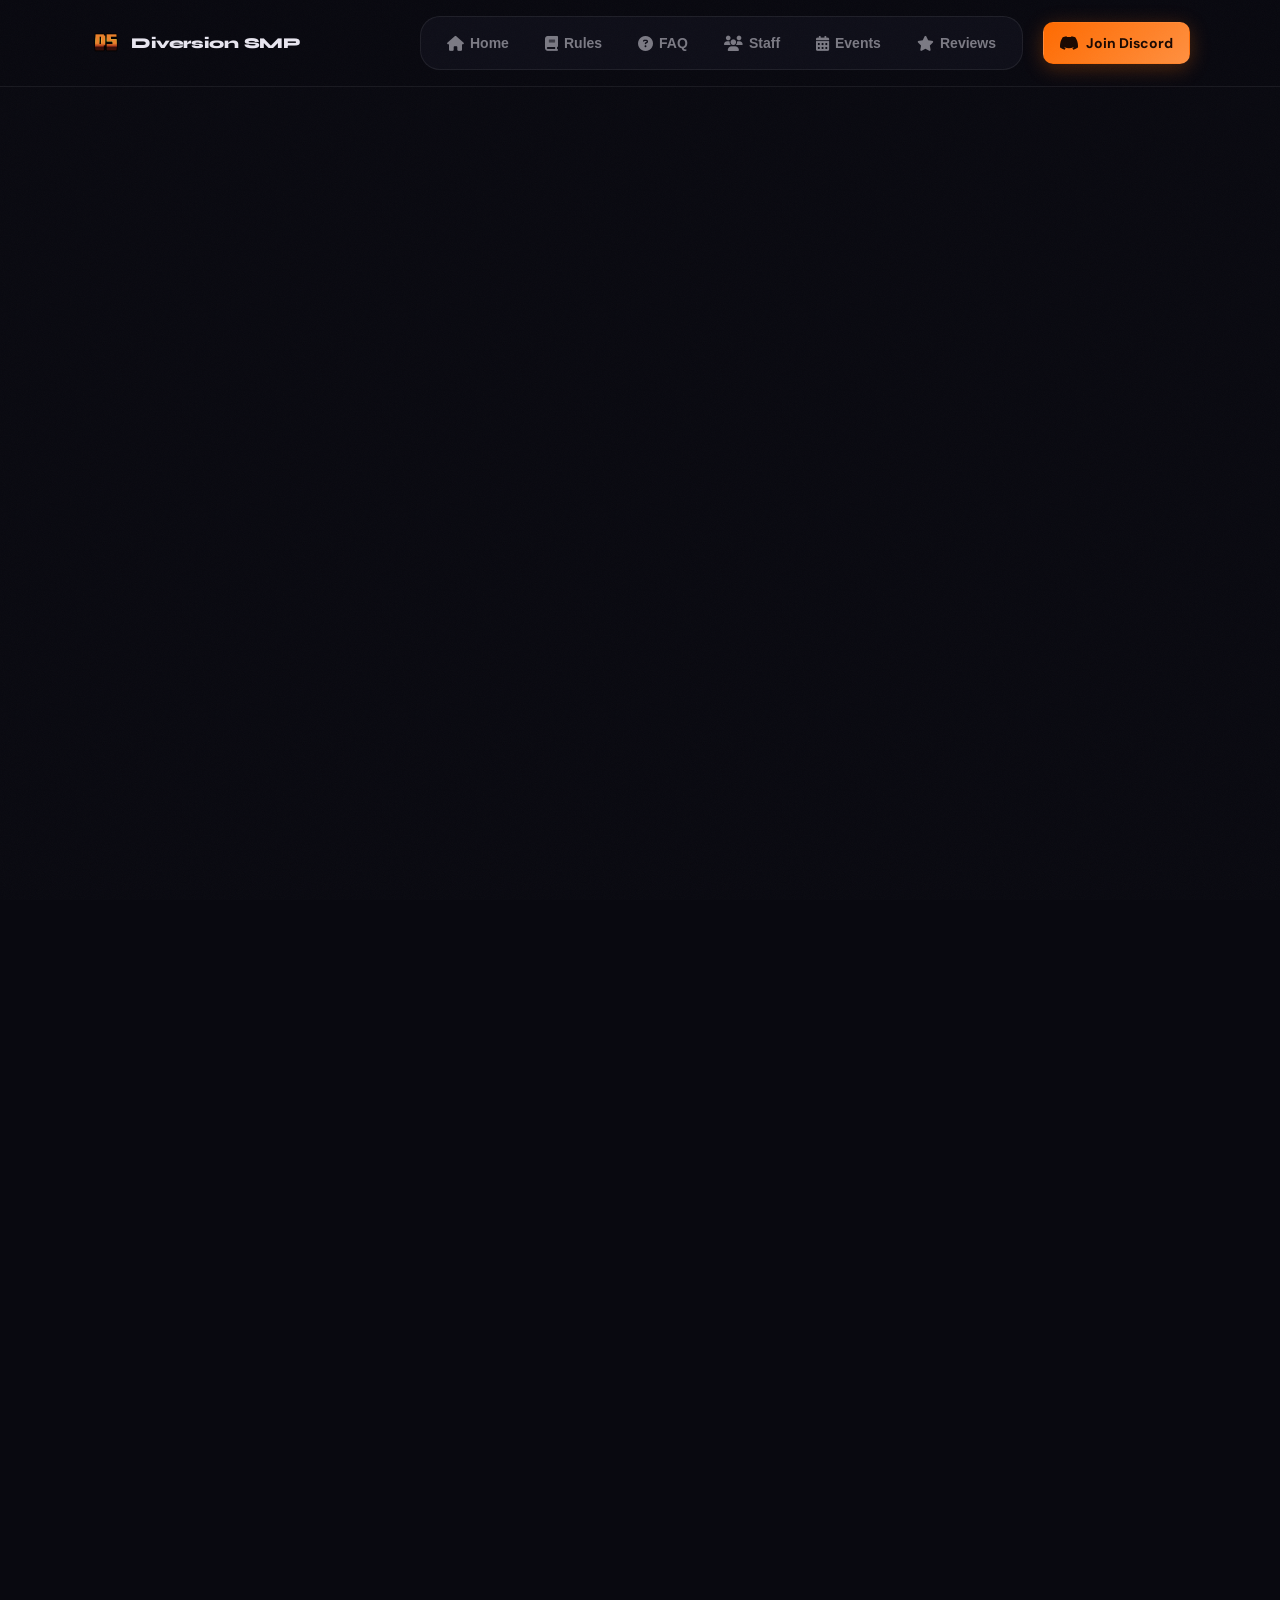
<file: index.html>
<!doctype html>
<html lang="en">
<head>
  <meta charset="utf-8" />
  <meta name="viewport" content="width=device-width,initial-scale=1" />
  <title>Diversion SMP — Minecraft Bedrock Community</title>
  <meta name="description" content="Diversion SMP – English-speaking Minecraft Bedrock SMP. Join the community on Discord." />
  <link rel="icon" type="image/png" href="./assets/diversion-logo.png" />

  <!-- SEO -->
  <meta name="robots" content="index, follow" />
  <link rel="canonical" href="https://diversion-smp.github.io/Diversion-SMP/" />

  <!-- Open Graph (Discord/Twitter Vorschau) -->
  <meta property="og:title" content="Diversion SMP — Minecraft Bedrock Community" />
  <meta property="og:description" content="English-speaking Minecraft Bedrock SMP. Join the community on Discord." />
  <meta property="og:image" content="https://diversion-smp.github.io/Diversion-SMP/assets/diversion-logo.png" />
  <meta property="og:url" content="https://diversion-smp.github.io/Diversion-SMP/" />
  <meta property="og:type" content="website" />

  <link rel="preconnect" href="https://fonts.googleapis.com">
  <link rel="preconnect" href="https://fonts.gstatic.com" crossorigin>
  <link rel="preconnect" href="https://cdnjs.cloudflare.com" crossorigin>
  <link rel="preload" as="image" href="./assets/hero-picture.png" fetchpriority="high">
  <link rel="preload" as="image" href="./assets/diversion-logo.png">
  <link href="https://fonts.googleapis.com/css2?family=Syne:wght@700;800&family=DM+Sans:wght@400;500;600&display=swap" rel="stylesheet">
  <link rel="preload" href="https://cdnjs.cloudflare.com/ajax/libs/font-awesome/6.6.0/css/all.min.css" as="style" onload="this.onload=null;this.rel='stylesheet'">
  <noscript><link rel="stylesheet" href="https://cdnjs.cloudflare.com/ajax/libs/font-awesome/6.6.0/css/all.min.css"></noscript>
  <link rel="stylesheet" href="./style.css" />
</head>

<body>
  <!-- Noise overlay -->
  <div class="noise" aria-hidden="true"></div>

  <!-- Layout wrapper for sticky footer -->
  <div id="root">
    <div id="main-content">

  <!-- Header -->



  <header class="site-header">
    <div class="container header-inner">
<a class="logo" href="#">
        <img class="logo-img" src="./assets/diversion-logo.png" alt="Diversion SMP" width="32" height="32" loading="eager" decoding="async" fetchpriority="high">
        <span>Diversion SMP</span>
      </a>

      <nav class="nav-tabs">
        <button class="tab-btn" data-tab="home"><i class="fas fa-home"></i> Home</button>
        <button class="tab-btn" data-tab="rules"><i class="fas fa-book"></i> Rules</button>
        <button class="tab-btn" data-tab="faq"><i class="fas fa-question-circle"></i> FAQ</button>
        <button class="tab-btn" data-tab="staff"><i class="fas fa-users"></i> Staff</button>
        <button class="tab-btn" data-tab="events"><i class="fas fa-calendar-alt"></i> Events</button>
        <button class="tab-btn" data-tab="reviews"><i class="fas fa-star"></i> Reviews</button>
      </nav>

      <!-- Desktop Discord link -->
      <a class="btn btn-primary discord-desktop" href="https://discord.gg/PXbb5M9Zg" target="_blank" rel="noreferrer">
        <svg class="discord-icon" width="18" height="18" viewBox="0 0 24 24" fill="currentColor" aria-hidden="true" focusable="false">
          <path d="M20.317 4.37a19.791 19.791 0 0 0-4.885-1.515.074.074 0 0 0-.079.037c-.21.375-.444.864-.608 1.25a18.27 18.27 0 0 0-5.487 0 12.64 12.64 0 0 0-.617-1.25.077.077 0 0 0-.079-.037A19.736 19.736 0 0 0 3.677 4.37a.07.07 0 0 0-.032.027C.533 9.046-.32 13.58.099 18.057a.082.082 0 0 0 .031.057 19.9 19.9 0 0 0 5.993 3.03.078.078 0 0 0 .084-.028c.462-.63.874-1.295 1.226-1.994a.076.076 0 0 0-.041-.106 13.107 13.107 0 0 1-1.872-.892.077.077 0 0 1-.008-.128 10.2 10.2 0 0 0 .372-.292.074.074 0 0 1 .077-.01c3.928 1.793 8.18 1.793 12.062 0a.074.074 0 0 1 .078.01c.12.098.246.198.373.292a.077.077 0 0 1-.006.127 12.299 12.299 0 0 1-1.873.892.077.077 0 0 0-.041.107c.36.698.772 1.362 1.225 1.993a.076.076 0 0 0 .084.028 19.839 19.839 0 0 0 6.002-3.03.077.077 0 0 0 .032-.054c.5-5.177-.838-9.674-3.549-13.66a.061.061 0 0 0-.031-.03z"/>
        </svg>
        Join Discord
      </a>



      <!-- Mobile menu toggle -->
      <button class="mobile-menu-btn" type="button" aria-label="Open navigation menu" aria-expanded="false">
        <span></span>
        <span></span>
        <span></span>
      </button>

      <!-- Mobile menu overlay -->
      <nav class="mobile-menu" role="navigation" aria-label="Main navigation">
        <div class="mobile-menu-inner">
          <button class="mobile-menu-close" type="button" aria-label="Close menu">x</button>
          <div class="mobile-menu-tabs">
            <button class="tab-btn mobile-tab-btn" data-tab="home"><i class="fas fa-home"></i> Home</button>
            <button class="tab-btn mobile-tab-btn" data-tab="rules"><i class="fas fa-book"></i> Rules</button>
            <button class="tab-btn mobile-tab-btn" data-tab="faq"><i class="fas fa-question-circle"></i> FAQ</button>
            <button class="tab-btn mobile-tab-btn" data-tab="staff"><i class="fas fa-users"></i> Staff</button>
            <button class="tab-btn mobile-tab-btn" data-tab="events"><i class="fas fa-calendar-alt"></i> Events</button>
            <button class="tab-btn mobile-tab-btn" data-tab="reviews"><i class="fas fa-star"></i> Reviews</button>
          </div>
          <div class="mobile-menu-discord">
<a class="btn btn-primary discord-mobile" href="https://discord.gg/PXbb5M9Zg" target="_blank" rel="noreferrer">
              <svg class="discord-icon" width="18" height="18" viewBox="0 0 24 24" fill="currentColor" aria-hidden="true" focusable="false">
                <path d="M20.317 4.37a19.791 19.791 0 0 0-4.885-1.515.074.074 0 0 0-.079.037c-.21.375-.444.864-.608 1.25a18.27 18.27 0 0 0-5.487 0 12.64 12.64 0 0 0-.617-1.25.077.077 0 0 0-.079-.037A19.736 19.736 0 0 0 3.677 4.37a.07.07 0 0 0-.032.027C.533 9.046-.32 13.58.099 18.057a.082.082 0 0 0 .031.057 19.9 19.9 0 0 0 5.993 3.03.078.078 0 0 0 .084-.028c.462-.63.874-1.295 1.226-1.994a.076.076 0 0 0-.041-.106 13.107 13.107 0 0 1-1.872-.892.077.077 0 0 1-.008-.128 10.2 10.2 0 0 0 .372-.292.074.074 0 0 1 .077-.01c3.928 1.793 8.18 1.793 12.062 0a.074.074 0 0 1 .078.01c.12.098.246.198.373.292a.077.077 0 0 1-.006.127 12.299 12.299 0 0 1-1.873.892.077.077 0 0 0-.041.107c.36.698.772 1.362 1.225 1.993a.076.076 0 0 0 .084.028 19.839 19.839 0 0 0 6.002-3.03.077.077 0 0 0 .032-.054c.5-5.177-.838-9.674-3.549-13.66a.061.061 0 0 0-.031-.03z"/>
              </svg>
              Join Discord
            </a>
          </div>
        </div>
      </nav>
    </div>
  </header>


  
  <div id="home-tab" class="tab-content active">

    <!-- Hero + Stats only for Home -->
    <section class="hero">
      <div class="hero-bg-grid" aria-hidden="true"></div>
      <div class="orb orb1" aria-hidden="true"></div>
      <div class="orb orb2" aria-hidden="true"></div>

      <div class="container hero-inner">
        <div class="hero-copy reveal">
          

          <h1>
            <span class="h1-line">Your next</span>
            <span class="h1-line h1-mc"><em>Minecraft</em></span>
            <span class="h1-line">home.</span>
          </h1>

          <p class="subhead">
            Diversion SMP is a community-first Bedrock server where you build, explore,
            and create memories together — no drama, just good survival.
          </p>

          <div class="hero-stats" style="margin-top:16px; display:flex; gap:18px; justify-content:center; align-items:center;">
            <div class="stat-item" style="min-width:80px; padding:0;">
              <span class="stat-value" id="server-players">—</span>
              <span class="stat-label">Players</span>
            </div>
            <div class="stat-item" style="min-width:80px; padding:0;">
              <span class="stat-value" id="server-status">Checking…</span>
              <span class="stat-label">Status</span>
            </div>
          </div>

          <div class="hero-cta">
            <a class="btn btn-primary btn-large" href="https://discord.gg/PXbb5M9Zg" target="_blank" rel="noreferrer">
              <svg width="16" height="16" viewBox="0 0 24 24" fill="currentColor">
                <path d="M20.317 4.37a19.791 19.791 0 0 0-4.885-1.515.074.074 0 0 0-.079.037c-.21.375-.444.864-.608 1.25a18.27 18.27 0 0 0-5.487 0 12.64 12.64 0 0 0-.617-1.25.077.077 0 0 0-.079-.037A19.736 19.736 0 0 0 3.677 4.37a.07.07 0 0 0-.032.027C.533 9.046-.32 13.58.099 18.057a.082.082 0 0 0 .031.057 19.9 19.9 0 0 0 5.993 3.03.078.078 0 0 0 .084-.028c.462-.63.874-1.295 1.226-1.994a.076.076 0 0 0-.041-.106 13.107 13.107 0 0 1-1.872-.892.077.077 0 0 1-.008-.128 10.2 10.2 0 0 0 .372-.292.074.074 0 0 1 .077-.01c3.928 1.793 8.18 1.793 12.062 0a.074.074 0 0 1 .078.01c.12.098.246.198.373.292a.077.077 0 0 1-.006.127 12.299 12.299 0 0 1-1.873.892.077.077 0 0 0-.041.107c.36.698.772 1.362 1.225 1.993a.076.076 0 0 0 .084.028 19.839 19.839 0 0 0 6.002-3.03.077.077 0 0 0 .032-.054c.5-5.177-.838-9.674-3.549-13.66a.061.061 0 0 0-.031-.03z"/>
              </svg>
              Join the Discord
            </a>

            <button class="btn btn-ghost btn-large" id="copyDiscord" type="button">
              Copy invite link
            </button>
          </div>
        </div>

        
      </div>

      <!-- Stats bar -->
      <div class="container">
        <div class="stats-bar reveal">
          <div class="stat-item">
            <span class="stat-value">SMP</span>
            <span class="stat-label">Scripted Survival Multiplayer</span>
          </div>

          <div class="stat-sep"></div>

          <div class="stat-item">
            <span class="stat-value">Bedrock</span>
            <span class="stat-label">Edition</span>
          </div>

          <div class="stat-sep"></div>

          <div class="stat-item">
            <span class="stat-value">24/7</span>
            <span class="stat-label">Always online</span>
          </div>

          <div class="stat-sep"></div>

          <div class="stat-item">
            <span class="stat-value">EN</span>
            <span class="stat-label">English community</span>
          </div>
        </div>
      </div>
    </section>

    <!-- About -->
    <section class="section about-section" id="about">
      <div class="container">
        <div class="about-grid">
          <div class="about-copy reveal">
            <p class="section-eyebrow">About the server</p>
            <h2>Built for players,<br>not numbers.</h2>
            <p>Diversion SMP started as a place where Bedrock players could find a proper home — a community that actually communicates, collaborates, and has fun. No pay-to-win shop, no inflated player counts. Just survival Minecraft done right.</p>
            <p>Whether you're a builder, a cave diver, a redstone nerd, or just starting out — there's a spot for you here.</p>


          </div>

          <div class="about-panel reveal reveal-delay">
            <div class="panel-links panel-links--about"></div>

            <div class="panel-block">
              <h4>Server info</h4>

              <div class="info-list">
                <div class="info-row-2"><span>Edition</span><strong>Bedrock 1.26</strong></div>
                <div class="info-row-2"><span>Platform</span><strong>PC · Console · Mobile</strong></div>
                <div class="info-row-2"><span>Language</span><strong>English</strong></div>
                <div class="info-row-2"><span>Type</span><strong>Scripted Survival SMP</strong></div>
                <div class="info-row-2"><span>Server Ip</span><strong>Coming soon</strong></div>
              </div>
              
              <ul class="feature-list">
                <li class="feature-item">Community-first, no pay-to-win</li>
                <li class="feature-item">Regular events &amp; build challenges</li>
                <li class="feature-item">Active Discord with friendly players</li>
                <li class="feature-item">Cross-platform — everyone welcome</li>
              </ul>
            </div>
          </div>
        </div>
      </div>
    </section>

    <!-- Final CTA -->
    <section class="section cta-section">
      <div class="container">
        <div class="cta-block reveal">
          <div class="cta-orb" aria-hidden="true"></div>

          <p class="section-eyebrow">Ready?</p>
          <h2>Join Diversion SMP today.</h2>
          <p>Hop into the Discord, introduce yourself, and start your next adventure.</p>

          <div class="cta-actions">
            <a class="btn btn-primary btn-large" href="https://discord.gg/PXbb5M9Zg" target="_blank" rel="noreferrer">
              <svg width="16" height="16" viewBox="0 0 24 24" fill="currentColor">
                <path d="M20.317 4.37a19.791 19.791 0 0 0-4.885-1.515.074.074 0 0 0-.079.037c-.21.375-.444.864-.608 1.25a18.27 18.27 0 0 0-5.487 0 12.64 12.64 0 0 0-.617-1.25.077.077 0 0 0-.079-.037A19.736 19.736 0 0 0 3.677 4.37a.07.07 0 0 0-.032.027C.533 9.046-.32 13.58.099 18.057a.082.082 0 0 0 .031.057 19.9 19.9 0 0 0 5.993 3.03.078.078 0 0 0 .084-.028c.462-.63.874-1.295 1.226-1.994a.076.076 0 0 0-.041-.106 13.107 13.107 0 0 1-1.872-.892.077.077 0 0 1-.008-.128 10.2 10.2 0 0 0 .372-.292.074.074 0 0 1 .077-.01c3.928 1.793 8.18 1.793 12.062 0a.074.074 0 0 1 .078.01c.12.098.246.198.373.292a.077.077 0 0 1-.006.127 12.299 12.299 0 0 1-1.873.892.077.077 0 0 0-.041.107c.36.698.772 1.362 1.225 1.993a.076.076 0 0 0 .084.028 19.839 19.839 0 0 0 6.002-3.03.077.077 0 0 0 .032-.054c.5-5.177-.838-9.674-3.549-13.66a.061.061 0 0 0-.031-.03z"/>
              </svg>
              Open Discord
            </a>

            <button class="btn btn-ghost btn-large" id="copyDiscord2" type="button">
              Copy invite
            </button>
          </div>
        </div>
      </div>
    </section>
    </main>
  </div>

  </div>

  <!-- Rules Tab -->
  <div id="rules-tab" class="tab-content">
    <section class="rules-section">
      <div class="container">
        <div class="section-header">
          <p class="section-eyebrow">Server Rules</p>
          <h2>Diversion Rules</h2>
        </div>
        
        <div class="rules-grid">
          <article class="rules-card rules-card--discord">
            <h3>
              <span class="rules-icon" aria-hidden="true">✕</span>
              Discord Rules (NOs)
            </h3>
            <ul class="rules-list">
              <li>No Scamming or Self-Advertisement</li>
              <li>No Discrimination or Death Threats</li>
              <li>No Racism in Chat, no Homophobia, no Sexism, and no Religion Hate</li>
              <li>No Insulting Admins, or Staff Decisions</li>
              <li>No Doxxing</li>
              <li>No Soundboards Without Permission</li>
              <li>No Hacking of any kind</li>
              <li>No Crashing the DC Server</li>
              <li>Use Common Sense and Don’t do Bad Stuff!</li>
            </ul>
          </article>

          <article class="rules-card rules-card--smp">
            <h3>
              <span class="rules-icon" aria-hidden="true">⛏</span>
              Diversion SMP Rules
            </h3>
            <ul class="rules-list">
              <li>No Spawn Killing</li>
              <li>No Racial Slurs</li>
              <li>No Hacking</li>
              <li>No CC Griefing</li>
              <li>No Duping</li>
              <li>No Exploiting</li>
              <li>No Exploiting the Plug-in</li>
              <li>No Harassing the CCs</li>
              <li>No Death Threats</li>
              <li>No Religion Hate, or Sexuality Hate</li>
              <li>Definitely No Homophobia</li>
            </ul>
            <div class="staff-note">
              <h4>A Note From The Staff Team</h4>
              <p>
                Hi — on behalf of the staff team and SMP team. We made these rules to protect our community from bad behavior and to stop discrimination within it.
                Some rules may change, but for now these are the rules. Enjoy yourselves, enjoy mainly the SMP, and have a great stay on the Diversion SMP!
                <strong>— Staff and SMP Team</strong>
              </p>
            </div>
          </article>

        </div>
      </div>
    </section>
  </div>

  <!-- FAQ Tab -->
  <div id="faq-tab" class="tab-content">
    <section class="section">
      <div class="container faq-container">
        <div class="section-header">
          <p class="section-eyebrow">FAQ</p>
          <h2>Common questions.</h2>
        </div>

        <div class="faq-list">
          <details class="faq-item">
            <summary>How do I join the server?</summary>
            <p>Join our Discord server and head to the <strong>#Announcements</strong> channel to watch out when the smp realase or look by about for the ip.</p>
          </details>

          <details class="faq-item">
            <summary>Is it really free to play?</summary>
            <p>Yes — completely free. There's no pay-to-win shop or paid rank that gives you gameplay advantages. Everyone starts equal.</p>
          </details>

          <details class="faq-item">
            <summary>What platforms can I play on?</summary>
            <p>Any device that runs Minecraft Bedrock Edition: Windows 10/11, Xbox, PlayStation, Nintendo Switch, iOS, and Android. Java Edition is not compatible.</p>
          </details>

          <details class="faq-item">
            <summary>Is the server English only?</summary>
            <p>English is the main language so everyone can communicate easily. That said, everyone is welcome — just make sure your in-game and Discord communication stays in English in the public channels.</p>
          </details>

          <details class="faq-item">
            <summary>Is it vanilla Bedrock?</summary>
            <p>The server runs on Bedrock but with Java movement. Any additional plugins or datapacks will be announced in Discord when they're added — we keep it minimal to preserve the classic feel, but we still have some plugins to make the experience better.</p>
          </details>

          <details class="faq-item">
            <summary>What are the rules?</summary>
            <p>Read the full rules in the <strong>Rules</strong> tab (top of page) or in the <strong>Rules</strong> tab in our Discord. Short version: no griefing, no cheating, no harassment.</p>
          </details>
        </div>
      </div>
    </section>
  </div>

 <!-- Staff Tab -->
  <div id="staff-tab" class="tab-content">
    <section class="section">
      <div class="container">
        <div class="section-header">
          <p class="section-eyebrow">Staff</p>
          <h2>Meet the Team</h2>
        </div>
        <!-- Main Character Section -->
        <div class="staff-role-section role-maincharacter">
          <h2 class="staff-role-title">Main Character</h2>
          <div class="staff-grid">
            <div class="staff-card reveal">
              <div class="staff-avatar-wrap staff-maincharacter-ring">
                <img class="staff-avatar" src="./assets/skins/Skins/zyezeon_skins.png" alt="ZyeZeon" width="80" height="80" loading="lazy">
              </div>
              <div class="staff-info">
                <span class="staff-badge badge-maincharacter">Main Character</span>
                <h3 class="staff-name">ZyeZeon</h3>
              </div>
            </div>
            <div class="staff-card reveal">
              <div class="staff-avatar-wrap staff-maincharacter-ring">
                <img class="staff-avatar" src="./assets/skins/Skins/Itxpigs_skins.png" alt="Itxpigs" width="80" height="80" loading="lazy">
              </div>
              <div class="staff-info">
                <span class="staff-badge badge-maincharacter">Main Character</span>
                <h3 class="staff-name">Itxpigs</h3>
              </div>
            </div>
            <div class="staff-card reveal">
              <div class="staff-avatar-wrap staff-maincharacter-ring">
                <img class="staff-avatar" src="./assets/skins/Skins/itzdukemc_skins.png" alt="DukeMC" width="80" height="80" loading="lazy">
              </div>
              <div class="staff-info">
                <span class="staff-badge badge-maincharacter">Main Character</span>
                <h3 class="staff-name">DukeMC</h3>
              </div>
            </div>
          </div>
        </div>

        <!-- Network Owner Section -->
        <div class="staff-role-section role-networkowner role-single">
          <h2 class="staff-role-title">Network Owner</h2>
          <div class="staff-grid">
            <div class="staff-card reveal reveal-delay">
              <div class="staff-avatar-wrap staff-networkowner-ring">
                <img class="staff-avatar" src="./assets/skins/Skins/Santaopboi12_skins.png" alt="" width="80" height="80" loading="lazy">
              </div>
              <div class="staff-info">
                <span class="staff-badge badge-networkowner">Network Owner</span>
                <h3 class="staff-name">Red Pear</h3>
              </div>
            </div>
          </div>
        </div>

        <!-- Head Admin Section -->
        <div class="staff-role-section role-headadmin role-double">
          <h2 class="staff-role-title">Head Admin</h2>
          <div class="staff-grid">
            <div class="staff-card reveal reveal-delay">
              <div class="staff-avatar-wrap staff-headadmin-ring">
                <img class="staff-avatar" src="./assets/skins/Skins/V1nx3228_skins.png" alt="VIPHRO" width="80" height="80" loading="lazy">
              </div>
              <div class="staff-info">
                <span class="staff-badge badge-headadmin">Head Admin</span>
                <h3 class="staff-name">VIPHRO</h3>
              </div>
            </div>
            <div class="staff-card reveal reveal-delay">
              <div class="staff-avatar-wrap staff-headadmin-ring">
                <img class="staff-avatar" src="./assets/skins/Skins/Slick9368_skins.png" alt="Slick" width="80" height="80" loading="lazy">
              </div>
              <div class="staff-info">
                <span class="staff-badge badge-headadmin">Head Admin</span>
                <h3 class="staff-name">Slick</h3>
              </div>
            </div>
          </div>
        </div>

        <!-- Admin Section -->
        <div class="staff-role-section role-admin role-double">
          <h2 class="staff-role-title">Admin</h2>
          <div class="staff-grid">
            <div class="staff-card reveal reveal-delay">
              <div class="staff-avatar-wrap staff-admin-ring">
                <img class="staff-avatar" src="./assets/skins/Skins/Emank13_skins.png" alt="SCP | jayd" width="80" height="80" loading="lazy">
              </div>
              <div class="staff-info">
                <span class="staff-badge badge-admin">Admin</span>
                <h3 class="staff-name">SCP | jayd</h3>
              </div>
            </div>
            <div class="staff-card reveal reveal-delay">
              <div class="staff-avatar-wrap staff-admin-ring">
                <img class="staff-avatar" src="./assets/skins/Skins/Goozy0501_skins.png" alt="Goozy" width="80" height="80" loading="lazy">
              </div>
              <div class="staff-info">
                <span class="staff-badge badge-admin">Admin</span>
                <h3 class="staff-name">Goozy</h3>
              </div>
            </div>
          </div>
        </div>

        <!-- Discord Admin Section -->
        <div class="staff-role-section role-discordadmin">
          <h2 class="staff-role-title">Discord Admin</h2>
          <div class="staff-grid">
            <div class="staff-card reveal reveal-delay">
              <div class="staff-avatar-wrap staff-discordadmin-ring">
                <img class="staff-avatar" src="./assets/skins/Skins/VyxelYT_skins.png" alt="VyxelYT" width="80" height="80" loading="lazy">
              </div>
              <div class="staff-info">
                <span class="staff-badge badge-discordadmin">Discord Admin</span>
                <h3 class="staff-name">VyxelYT</h3>
              </div>
            </div>
            <div class="staff-card reveal reveal-delay">
              <div class="staff-avatar-wrap staff-discordadmin-ring">
                <img class="staff-avatar" src="./assets/skins/Skins/cactusdizzy_skins.png" alt="Cactusdizzy" width="80" height="80" loading="lazy">
              </div>
              <div class="staff-info">
                <span class="staff-badge badge-discordadmin">Discord Admin</span>
                <h3 class="staff-name">Cactusdizzy</h3>
              </div>
            </div>
            <div class="staff-card reveal reveal-delay">
              <div class="staff-avatar-wrap staff-discordadmin-ring">
                <img class="staff-avatar" src="./assets/skins/Skins/Oryntyt_skins.png" alt="Orynt" width="80" height="80" loading="lazy">
              </div>
              <div class="staff-info">
                <span class="staff-badge badge-discordadmin">Discord Admin</span>
                <h3 class="staff-name">Orynt</h3>
              </div>
            </div>
            <div class="staff-card reveal reveal-delay">
              <div class="staff-avatar-wrap staff-discordadmin-ring">
                <img class="staff-avatar" src="./assets/skins/Skins/Maskfellow01_skins.png" alt="Re:Miku" width="80" height="80" loading="lazy">
              </div>
              <div class="staff-info">
                <span class="staff-badge badge-discordadmin">Discord Admin</span>
                <h3 class="staff-name">Re:Miku</h3>
              </div>
            </div>
            <div class="staff-card reveal reveal-delay">
              <div class="staff-avatar-wrap staff-discordadmin-ring">
                <img class="staff-avatar" src="./assets/skins/Skins/iiifyglewiii_skins.png" alt="IIIFYGLEWIII" width="80" height="80" loading="lazy">
              </div>
              <div class="staff-info">
                <span class="staff-badge badge-discordadmin">Discord Admin</span>
                <h3 class="staff-name">IIIFYGLEWIII</h3>
              </div>
            </div>
            <div class="staff-card reveal reveal-delay">
              <div class="staff-avatar-wrap staff-discordadmin-ring">
                <img class="staff-avatar" src="./assets/skins/Skins/notskullo_skins.png" alt="Notskullo" width="80" height="80" loading="lazy">
              </div>
              <div class="staff-info">
                <span class="staff-badge badge-discordadmin">Discord Admin</span>
                <h3 class="staff-name">Notskullo</h3>
              </div>
            </div>
            <div class="staff-card reveal reveal-delay">
              <div class="staff-avatar-wrap staff-discordadmin-ring">
                <img class="staff-avatar" src="./assets/skins/Skins/nmiuu_skins.png" alt="Nmiuu" width="80" height="80" loading="lazy">
              </div>
              <div class="staff-info">
                <span class="staff-badge badge-discordadmin">Discord Admin</span>
                <h3 class="staff-name">Nmiuu</h3>
              </div>
            </div>
            <div class="staff-card reveal reveal-delay">
              <div class="staff-avatar-wrap staff-discordadmin-ring">
                <img class="staff-avatar" src="./assets/skins/Skins/Alexander6181_skins.png" alt="Alexander6181" width="80" height="80" loading="lazy">
              </div>
              <div class="staff-info">
                <span class="staff-badge badge-discordadmin">Discord Admin</span>
                <h3 class="staff-name">Alexander6181</h3>
              </div>
            </div>
          </div>
        </div>

        <!-- MC Admin Section -->
        <div class="staff-role-section role-mcadmin role-double">
          <h2 class="staff-role-title">MC Admin</h2>
          <div class="staff-grid">
            <div class="staff-card reveal reveal-delay">
              <div class="staff-avatar-wrap staff-mcadmin-ring">
                <img class="staff-avatar" src="./assets/skins/Skins/PFTSSunnySideUp_skins.png" alt="Azula" width="80" height="80" loading="lazy">
              </div>
              <div class="staff-info">
                <span class="staff-badge badge-mcadmin">MC Admin</span>
                <h3 class="staff-name">Azula</h3>
              </div>
            </div>
            <div class="staff-card reveal reveal-delay">
              <div class="staff-avatar-wrap staff-mcadmin-ring">
                <img class="staff-avatar" src="./assets/skins/Skins/TT WuxMC_skins.png" alt="Wux" width="80" height="80" loading="lazy">
              </div>
              <div class="staff-info">
                <span class="staff-badge badge-mcadmin">MC Admin</span>
                <h3 class="staff-name">Wux</h3>
              </div>
            </div>
          </div>
        </div>

        <!-- Manager Section -->
        <div class="staff-role-section role-manager role-single">
          <h2 class="staff-role-title">Manager</h2>
          <div class="staff-grid">
            <div class="staff-card reveal reveal-delay">
              <div class="staff-avatar-wrap staff-manager-ring">
                <img class="staff-avatar" src="./assets/skins/Skins/Fxlsry on TT_skins.png" alt="Fxlsry" width="80" height="80" loading="lazy">
              </div>
              <div class="staff-info">
                <span class="staff-badge badge-manager">Manager</span>
                <h3 class="staff-name">Fxlsry</h3>
              </div>
            </div>
          </div>
        </div>

        <!-- Developer Section -->
        <div class="staff-role-section role-developer role-double">
          <h2 class="staff-role-title">Developer</h2>
          <div class="staff-grid">
            <div class="staff-card reveal reveal-delay">
              <div class="staff-avatar-wrap staff-developer-ring">
                <img class="staff-avatar" src="./assets/skins/Skins/IsThatTheo_skins.png" alt="Niftymoonz" width="80" height="80" loading="lazy">
              </div>
              <div class="staff-info">
                <span class="staff-badge badge-developer">Developer</span>
                <h3 class="staff-name">Niftymoonz</h3>
              </div>
            </div>
            <div class="staff-card reveal reveal-delay">
              <div class="staff-avatar-wrap staff-developer-ring">
                <img class="staff-avatar" src="./assets/skins/Skins/jackblacklike_skins.png" alt="ALMIX" width="80" height="80" loading="lazy">
              </div>
              <div class="staff-info">
                <span class="staff-badge badge-developer">Developer</span>
                <h3 class="staff-name">ALMIX</h3>
              </div>
            </div>
          </div>
        </div>

        <!-- Moderator Section -->
        <div class="staff-role-section role-moderator">
          <h2 class="staff-role-title">Moderator</h2>
          <div class="staff-grid">
            <div class="staff-card reveal reveal-delay">
              <div class="staff-avatar-wrap staff-moderator-ring">
                <img class="staff-avatar" src="./assets/skins/Skins/alokgamperpero_skins.png" alt="Shadow032871" width="80" height="80" loading="lazy">
              </div>
              <div class="staff-info">
                <span class="staff-badge badge-moderator">Moderator</span>
                <h3 class="staff-name">Shadow</h3>
              </div>
            </div>
            <div class="staff-card reveal reveal-delay">
              <div class="staff-avatar-wrap staff-moderator-ring">
                <img class="staff-avatar" src="./assets/skins/Skins/DJRose6344_skins.png" alt="TheRat" width="80" height="80" loading="lazy">
              </div>
              <div class="staff-info">
                <span class="staff-badge badge-moderator">Moderator</span>
                <h3 class="staff-name">TheRat</h3>
              </div>
            </div>
            <div class="staff-card reveal reveal-delay">
              <div class="staff-avatar-wrap staff-moderator-ring">
                <img class="staff-avatar" src="./assets/skins/Skins/Lamb_skins.png" alt="Lamb" width="80" height="80" loading="lazy">
              </div>
              <div class="staff-info">
                <span class="staff-badge badge-moderator">Moderator</span>
                <h3 class="staff-name">Lamb</h3>
              </div>
            </div>
          </div>
        </div>

        <!-- Partner Manager Section -->
        <div class="staff-role-section role-partnermanager role-double">
          <h2 class="staff-role-title">Partner Manager</h2>
          <div class="staff-grid">
            <div class="staff-card reveal reveal-delay">
              <div class="staff-avatar-wrap staff-partnermanager-ring">
                <img class="staff-avatar" src="./assets/skins/Skins/MasterVeil7084_skins.png" alt="S_mark55" width="80" height="80" loading="lazy">
              </div>
              <div class="staff-info">
                <span class="staff-badge badge-partnermanager">Partner Manager</span>
                <h3 class="staff-name">S_mark55</h3>
              </div>
            </div>
            <div class="staff-card reveal reveal-delay">
              <div class="staff-avatar-wrap staff-partnermanager-ring">
                <img class="staff-avatar" src="./assets/skins/Skins/TTVpeanutsky_skins.png" alt="Peanutskywalker" width="80" height="80" loading="lazy">
              </div>
              <div class="staff-info">
                <span class="staff-badge badge-partnermanager">Partner Manager</span>
                <h3 class="staff-name">Peanutskywalker</h3>
              </div>
            </div>
          </div>
        </div>

        <!-- Event Manager Section -->
        <div class="staff-role-section role-eventmanager role-double">
          <h2 class="staff-role-title">Event Manager</h2>
          <div class="staff-grid">
            <div class="staff-card reveal reveal-delay">
              <div class="staff-avatar-wrap staff-eventmanager-ring">
                <img class="staff-avatar" src="./assets/skins/Skins/imperialknight_skins.png" alt="Amircansen4" width="80" height="80" loading="lazy">
              </div>
              <div class="staff-info">
                <span class="staff-badge badge-eventmanager">Event Manager</span>
                <h3 class="staff-name">Amircansen4</h3>
              </div>
            </div>
            <div class="staff-card reveal reveal-delay">
              <div class="staff-avatar-wrap staff-eventmanager-ring">
                <img class="staff-avatar" src="./assets/skins/Skins/DancyPoet110424_skins.png" alt="Dancy" width="80" height="80" loading="lazy">
              </div>
              <div class="staff-info">
                <span class="staff-badge badge-eventmanager">Event Manager</span>
                <h3 class="staff-name">Dancy</h3>
              </div>
            </div>
          </div>
        </div>
      </div>
    </section>
  </div>

  <!-- Events Tab -->

  <div id="events-tab" class="tab-content">
    <section class="section">
      <div class="container">
        <div class="section-header events-header">
          <p class="section-eyebrow">Events</p>
          <h2>Upcoming Events</h2>
        </div>

        <div class="events-content">
          <article class="event-card reveal" aria-labelledby="multi-kits-title">
            <div class="event-date-block" aria-label="Friday, June 26 at 18:00">
              <span class="event-day">Fri</span>
              <span class="event-number">26</span>
              <span class="event-month">June</span>
            </div>

            <div class="event-main">
              <div class="event-top">
                <span class="event-pill">Season 2 Reward</span>
                <span class="event-date">18:00</span>
              </div>

              <h3 class="event-title" id="multi-kits-title">Multi Kits Event</h3>
              <p class="event-desc">
                Fight through multiple rounds. The player who finishes first wins a permanent
                side-character spot in Season 2, plus a custom tag showing which character
                they will be.
              </p>

              <div class="event-meta" aria-label="Event details">
                <div class="event-meta-item">
                  <span class="event-meta-label">Format</span>
                  <span class="event-meta-val">Multiple rounds</span>
                </div>
                <div class="event-meta-item">
                  <span class="event-meta-label">Winner</span>
                  <span class="event-meta-val">First place takes it all</span>
                </div>
                <div class="event-meta-item">
                  <span class="event-meta-label">Mode</span>
                  <span class="event-meta-val">Multi Kits</span>
                </div>
                <div class="event-meta-item">
                  <span class="event-meta-label">Prize</span>
                  <span class="event-meta-val">Season 2 side character + custom tag</span>
                </div>
              </div>

              <p class="event-note">Make sure to be there. You do not want to miss it.</p>
            </div>
          </article>
        </div>

      </div>
    </section>
  </div>

  <!-- Reviews Tab -->
  <div id="reviews-tab" class="tab-content">
    <section class="section">
      <div class="container">
        <div class="section-header">
          <p class="section-eyebrow">Community</p>
          <h2>Player Reviews</h2>
        </div>

        <div class="panel-block reviews-panel reveal">
          <form id="review-form" class="reviews-form">
            <div style="display:flex;gap:12px;flex-wrap:wrap;margin-bottom:12px;">
              <input type="text" id="review-name" name="name" placeholder="Your name" aria-label="Your name" class="input-small" />
              <div class="rating" id="rating" role="radiogroup" aria-label="Star rating">
                <button type="button" class="star" data-value="1" aria-label="1 star">★</button>
                <button type="button" class="star" data-value="2" aria-label="2 stars">★</button>
                <button type="button" class="star" data-value="3" aria-label="3 stars">★</button>
                <button type="button" class="star" data-value="4" aria-label="4 stars">★</button>
                <button type="button" class="star" data-value="5" aria-label="5 stars">★</button>
              </div>
            </div>

            <textarea id="review-text" name="message" rows="4" placeholder="Share your experience on Diversion SMP..." class="input-texarea"></textarea>

            <div style="margin-top:12px;display:flex;gap:12px;align-items:center;flex-wrap:wrap;">
              <button class="btn btn-primary" id="submit-review" type="submit">Submit review</button>
              <span class="muted small" style="color:var(--muted);font-size:13px;"></span>
            </div>
          </form>

          <div id="reviews-list" class="reviews-list" style="margin-top:20px;display:grid;grid-template-columns:repeat(auto-fit,minmax(260px,1fr));gap:16px;"></div>
        </div>
      </div>
    </section>
  </div>

  <footer class="site-footer">
    <div class="container footer-inner">
      <div class="footer-brand">
        <div class="footer-logo">
          <img class="logo-img sm" src="./assets/diversion-logo.png" alt="Diversion SMP" width="24" height="24" loading="lazy" decoding="async">
          <span>Diversion SMP</span>
        </div>
        <span class="footer-desc">Join our thriving Minecraft Bedrock SMP community. Play, build, and connect with players worldwide.</span>
        <span class="footer-legal">Minecraft is a trademark of Mojang Studios. This website does not collect or store any personal data. This was a Project created by VyxelYT and VIPHRO</span>
        <div class="footer-socials">
          <a href="https://discord.gg/PXbb5M9Zg" target="_blank" rel="noreferrer" class="footer-social-link" aria-label="Discord">
            <svg width="20" height="20" viewBox="0 0 24 24" fill="currentColor">
              <path d="M20.317 4.37a19.791 19.791 0 0 0-4.885-1.515.074.074 0 0 0-.079.037c-.21.375-.444.864-.608 1.25a18.27 18.27 0 0 0-5.487 0 12.64 12.64 0 0 0-.617-1.25.077.077 0 0 0-.079-.037A19.736 19.736 0 0 0 3.677 4.37a.07.07 0 0 0-.032.027C.533 9.046-.32 13.58.099 18.057a.082.082 0 0 0 .031.057 19.9 19.9 0 0 0 5.993 3.03.078.078 0 0 0 .084-.028c.462-.63.874-1.295 1.226-1.994a.076.076 0 0 0-.041-.106 13.107 13.107 0 0 1-1.872-.892.077.077 0 0 1-.008-.128 10.2 10.2 0 0 0 .372-.292.074.074 0 0 1 .077-.01c3.928 1.793 8.18 1.793 12.062 0a.074.074 0 0 1 .078.01c.12.098.246.198.373.292a.077.077 0 0 1-.006.127 12.299 12.299 0 0 1-1.873.892.077.077 0 0 0-.041.107c.36.698.772 1.362 1.225 1.993a.076.076 0 0 0 .084.028 19.839 19.839 0 0 0 6.002-3.03.077.077 0 0 0 .032-.054c.5-5.177-.838-9.674-3.549-13.66a.061.061 0 0 0-.031-.03z"/>
            </svg>
          </a>
        </div>
      </div>

      <div class="footer-columns">
        <div class="footer-column">
          <h4 class="footer-title">RESOURCES</h4>
          <ul class="footer-links">
            <li><a href="#" data-tab-link="rules">Rules</a></li>
            <li><a href="#" data-tab-link="faq">FAQ</a></li>
            <li><a href="#" data-tab-link="staff">Staff</a></li>
            <li><a href="#" data-tab-link="events">Events</a></li>
            <li><a href="#" data-tab-link="reviews">Reviews</a></li>
          </ul>
        </div>

        <div class="footer-column">
          <h4 class="footer-title">COMMUNITY</h4>
          <ul class="footer-links">
            <li><a href="https://discord.gg/PXbb5M9Zg" target="_blank" rel="noreferrer">Discord</a></li>
          </ul>
        </div>
      </div>
    </div>
    <div class="footer-bottom">
      <span class="footer-copy">© <span id="year"></span> Diversion SMP · Not affiliated with Mojang Studios or Microsoft</span>
    </div>
  </footer>
  </div>
</div>

<script type="module" src="script.js"></script>
</body>
</html>
</file>
<file: style.css>
/* ===== RESET & BASE ===== */
*, *::before, *::after { box-sizing: border-box; margin: 0; padding: 0; }

html, body {
  height: 100%;
  margin: 0;
  padding: 0;
  overflow-x: hidden;
  width: 100%;
}

body {
  font-family: 'DM Sans', system-ui, sans-serif;
  background: #090910;
  color: #e8e6f0;
  line-height: 1.6;
  position: relative;
}

a { 
  color: inherit; 
  text-decoration: none; 
}

img { max-width: 100%; display: block; }

/* ===== LAYOUT ===== */
#root {
  display: flex;
  flex-direction: column;
  min-height: 100%; 
  width: 100%;
  overflow-x: hidden; 
}

#main-content {
  flex: 1;
  display: flex;
  flex-direction: column;
  width: 100%;
}

/* ===== NOISE TEXTURE ===== */
.noise {
  position: fixed;
  inset: 0;
  z-index: 999;
  pointer-events: none;
  opacity: .028;
  background-image: url("data:image/svg+xml,%3Csvg viewBox='0 0 256 256' xmlns='http://www.w3.org/2000/svg'%3E%3Cfilter id='noise'%3E%3CfeTurbulence type='fractalNoise' baseFrequency='0.9' numOctaves='4' stitchTiles='stitch'/%3E%3C/filter%3E%3Crect width='100%25' height='100%25' filter='url(%23noise)'/%3E%3C/svg%3E");
  background-size: 200px 200px;
}

/* ===== CSS VARIABLES ===== */
:root {
  --orange: #ff6a00;
  --orange2: #ff9040;
  --orange-dim: rgba(255, 106, 0, .14);
  --orange-border: rgba(255, 106, 0, .28);
  --bg: #090910;
  --bg2: #0f0f1a;
  --bg3: #13131f;
  --text: #e8e6f0;
  --muted: rgba(232, 230, 240, .5);
  --border: rgba(255,255,255,.07);
  --border-hover: rgba(255,255,255,.14);
}

/* ===== LAYOUT ===== */
.container {
  width: min(1100px, 92vw);
  margin: 0 auto;
}

/* ===== HEADER ===== */
.site-header {
  position: sticky;
  top: 0;
  z-index: 100;
  background: rgba(9, 9, 16, .92);
  -webkit-backdrop-filter: blur(12px);
  backdrop-filter: blur(12px);
  border-bottom: 1px solid var(--border);
}
.header-inner {
  display: flex;
  align-items: center;
  gap: 20px;
  padding: 16px 0;
}
.header-inner > *:first-child { flex-shrink: 0; }
.nav-tabs {
  margin-left: auto;
  flex-shrink: 0;
  display: flex;
  gap: 6px;
  max-width: 55%;
}

/* Logo */
.logo {
  display: flex;
  align-items: center;
  gap: 9px;
  font-family: 'Syne', sans-serif;
  font-weight: 800;
  font-size: 15px;
  letter-spacing: -0.01em;
  transition: all .3s cubic-bezier(.25,.46,.45,.94);
  will-change: transform;
}

.logo:hover {
  transform: scale(1.05) rotate(2deg);
  filter: drop-shadow(0 4px 16px rgba(255,106,0,.4));
}
.logo-img {
  width: 32px;
  height: 32px;
  border-radius: 9px;
  object-fit: contain;
  flex-shrink: 0;
}
.logo-img.sm {
  width: 24px;
  height: 24px;
  border-radius: 7px;
}

/* Nav */
.nav-tabs {
  display: flex;
  gap: 0;
  overflow-x: auto;
  scrollbar-width: none;
  -ms-overflow-style: none;
  flex-wrap: nowrap;
  padding: 8px;
  align-items: center;
  overflow: visible;
  background: rgba(15, 15, 26, .95);
  border-radius: 20px;
  border: 1px solid var(--border);
  width: fit-content;
  margin-left: auto;
}
.nav-tabs::-webkit-scrollbar {
  display: none;
}
.nav-tabs .tab-btn {
  padding: 10px 18px;
  font-size: 14px;
  white-space: nowrap;
  flex-shrink: 0;
  min-width: fit-content;
  min-height: 36px;
  height: 36px;
  display: flex;
  align-items: center;
  justify-content: center;
  gap: 6px;
  border-radius: 14px;
  border: none;
}
.nav-tabs .tab-btn i {
  font-size: 15px;
}
.nav { display: none; gap: 6px; }
.nav a {
  color: var(--muted);
  font-weight: 500;
  font-size: 14px;
  padding: 6px 12px;
  border-radius: 8px;
  transition: all .3s cubic-bezier(.25,.46,.45,.94);
  will-change: color, background;
}
.nav a:hover {
  color: var(--text);
  background: rgba(255,255,255,.05);
}
@media (min-width: 800px) { 
  .nav-tabs { display: flex; } 
  .nav { display: flex; } 
  .mobile-menu-btn,
  .mobile-menu { display: none !important; }
}
@media (max-width: 799px) { 
  .nav-tabs { display: none !important; } 
  .discord-desktop { display: flex !important; order: 2; }
  .mobile-menu-btn { display: flex !important; order: 3; }
  .noise,
  .orb,
  .cta-orb {
    display: none;
  }
  .site-header {
    -webkit-backdrop-filter: none;
    backdrop-filter: none;
  }
}
.mobile-menu-tabs {
  display: flex;
  flex-direction: column;
  gap: 8px;
}


/* ===== BUTTONS ===== */
.btn {
  display: inline-flex;
  align-items: center;
  gap: 8px;
  padding: 9px 16px;
  border-radius: 10px;
  font-family: 'DM Sans', sans-serif;
  font-size: 14px;
  font-weight: 600;
  cursor: pointer;
  border: 1px solid var(--border);
  background: rgba(255,255,255,.05);
  color: var(--text);
  transition: all .3s cubic-bezier(.25,.46,.45,.94);
  will-change: transform, box-shadow;
  transform: translateZ(0);
  backface-visibility: hidden;
  white-space: nowrap;
}
.btn:hover {
  transform: translateY(-2px) scale(1.02);
  border-color: var(--border-hover);
  background: rgba(255,255,255,.12);
  box-shadow: 0 12px 32px rgba(0,0,0,.3), 0 0 0 1px rgba(255,255,255,.1);
}
.btn:active { 
  transform: translateY(-1px) scale(0.98);
}

.btn-primary {
  background: linear-gradient(135deg, var(--orange) 0%, var(--orange2) 100%);
  border-color: transparent;
  color: #1a0800;
  font-weight: 700;
  box-shadow: 0 4px 20px rgba(255,106,0,.28);
}
.btn-primary:hover {
  background: linear-gradient(135deg, #ff7c1a, #ffaa55);
  box-shadow: 0 12px 40px rgba(255,106,0,.5), 0 0 0 1px rgba(255,106,0,.3);
  border-color: transparent;
  transform: translateY(-2px) scale(1.03);
}

.btn-ghost {
  background: transparent;
  border-color: var(--border);
}
.btn-ghost:hover { background: rgba(255,255,255,.05); }

.btn-large { padding: 12px 22px; border-radius: 12px; font-size: 15px; }

/* ===== HERO ===== */
.hero {
  position: relative;
  padding: 80px 0 48px;
  overflow: hidden;
  /* Background image with a gradient that fades the image into black at the bottom */
  background-image:
    linear-gradient(to bottom, rgba(0,0,0,0) 55%, rgba(0,0,0,1) 100%),
    url("./assets/hero-picture.png");
  background-size: cover;
  /* FIX: Changed from 'center' to 'center top' to anchor image upwards on mobile */
  background-position: center top; 
  background-repeat: no-repeat;
  transition: background 0.6s ease, opacity 0.6s ease;
  min-height: 520px;
}

.hero-bg-grid {
  display: none;
}

.orb { 
  position: absolute; border-radius: 50%; filter: blur(80px); pointer-events: none; 
  will-change: transform;
  transform: translate3d(0, 0, 0);
}
.orb1 {
  width: 600px; height: 500px;
  top: -200px; left: -100px;
  background: radial-gradient(circle, rgba(255,106,0,.22), transparent 65%);
  animation: orb-drift 12s ease-in-out infinite;
  will-change: transform;
}
.orb2 {
  width: 500px; height: 400px;
  top: -100px; right: -50px;
  background: radial-gradient(circle, rgba(255,154,60,.12), transparent 65%);
  animation: orb-drift 15s ease-in-out infinite reverse;
  will-change: transform;
}
@keyframes orb-drift {
  0%, 100% { transform: translate(0, 0) scale(1); }
  33% { transform: translate(12px, 18px) scale(1.05); }
  66% { transform: translate(-8px, -12px) scale(0.95); }
  100% { transform: translate(0, 0) scale(1); }
}

.hero-inner {
  position: relative;
  z-index: 2;
  display: flex;
  flex-direction: column;
  align-items: center;
  justify-content: center;
  gap: 40px;
  margin-bottom: 40px;
}
@media (min-width: 900px) {
  .hero-inner { flex-direction: column; gap: 32px; }
}

/* Pill */
.pill {
  display: inline-flex;
  align-items: center;
  gap: 8px;
  padding: 6px 14px;
  border-radius: 999px;
  background: var(--orange-dim);
  border: 1px solid var(--orange-border);
  color: rgba(255, 200, 160, .9);
  font-size: 12px;
  font-weight: 600;
  letter-spacing: .02em;
  margin-bottom: 20px;
}
.live-dot {
  width: 7px; height: 7px;
  border-radius: 50%;
  background: #4ade80;
  box-shadow: 0 0 0 2px rgba(74, 222, 128, .25);
  animation: live-pulse 2s cubic-bezier(.25,.46,.45,.94) infinite;
  will-change: transform, box-shadow;
}
@keyframes live-pulse {
  0%, 100% { 
    opacity: 1; 
    box-shadow: 0 0 0 2px rgba(74,222,128,.25); 
    transform: scale(1);
  }
  50% { 
    opacity: .6; 
    box-shadow: 0 0 0 8px rgba(74,222,128,.12); 
    transform: scale(1.2);
  }
}

/* Hero heading */
h1 {
  font-family: 'Syne', sans-serif;
  font-size: clamp(44px, 6vw, 76px);
  font-weight: 800;
  line-height: 1.0;
  letter-spacing: -0.035em;
  color: #fff;
  margin-bottom: 18px;
}
h1 em {
  font-style: normal;
  background: linear-gradient(90deg, var(--orange), var(--orange2) 60%, #ffd080);
  -webkit-background-clip: text;
  -webkit-text-fill-color: transparent;
  background-clip: text;
}

.subhead {
  color: var(--muted);
  font-size: 17px;
  line-height: 1.65;
  max-width: 480px;
  margin-bottom: 28px;
}
.hero-cta { display: flex; flex-wrap: wrap; gap: 12px; justify-content: center; align-items: center; }

/* Hero card */
.hero-card {
  background: var(--bg3);
  border: 1px solid var(--border);
  border-radius: 18px;
  overflow: hidden;
  box-shadow: 0 30px 80px rgba(0,0,0,.5), inset 0 1px 0 rgba(255,255,255,.06);
}
.card-header {
  display: flex;
  align-items: center;
  gap: 10px;
  padding: 12px 16px;
  border-bottom: 1px solid var(--border);
  background: rgba(255,255,255,.02);
}

/* Center hero text and actions when the side card is removed */
.hero-copy {
  display: flex;
  flex-direction: column;
  align-items: center;
  text-align: center;
  max-width: 920px; /* keep lines comfortable */
  padding: 0 18px;
}

.hero-copy h1 {
  text-align: center;
  margin: 0 0 12px;
  line-height: 0.98;
}

.h1-line { display: block; width: auto; text-align: center; }
.h1-line { white-space: nowrap; }
.h1-mc em { display: inline-block; }

/* Ensure heading scales nicely on small screens */
@media (max-width: 480px) {
  h1 { font-size: clamp(32px, 8vw, 48px); }
  .h1-line { white-space: normal; }
}

.hero-copy .subhead {
  max-width: 760px;
  margin: 0 auto 18px;
  text-align: center;
}

.subhead { overflow-wrap: break-word; word-break: break-word; }

/* More specific rule to ensure centering inside hero */
.hero .subhead {
  display: block;
  margin-left: auto;
  margin-right: auto;
  text-align: center;
  line-height: 1.6;
}

.hero-cta { justify-content: center; }
.card-dots { display: flex; gap: 7px; }
.dot { width: 11px; height: 11px; border-radius: 50%; }
.dot.r { background: #ff5f57; }
.dot.y { background: #ffbc2e; }
.dot.g { background: #28c840; }
.card-label { font-size: 12px; color: var(--muted); font-weight: 500; margin-left: 4px; }
.card-body { padding: 20px; }
.server-info { margin-bottom: 16px; }
.info-row {
  display: flex; align-items: center; justify-content: space-between;
  padding: 9px 0;
  border-bottom: 1px solid var(--border);
  font-size: 13px;
}
.info-row:last-child { border-bottom: none; }
.info-label { color: var(--muted); }
.info-val { font-weight: 600; }

.tag-orange {
  background: var(--orange-dim);
  border: 1px solid var(--orange-border);
  color: #ff9a3c;
  padding: 2px 10px;
  border-radius: 999px;
  font-size: 12px;
  font-weight: 700;
}

.card-divider { height: 1px; background: var(--border); margin: 16px 0; }
.checklist { list-style: none; display: flex; flex-direction: column; gap: 10px; margin-bottom: 20px; }
.checklist li { display: flex; align-items: center; gap: 10px; font-size: 13px; color: rgba(232,230,240,.8); }
.check-icon { width: 16px; height: 16px; flex-shrink: 0; color: var(--orange2); }

.card-cta {
  display: block;
  text-align: center;
  padding: 11px;
  border-radius: 10px;
  background: var(--orange-dim);
  border: 1px solid var(--orange-border);
  color: var(--orange2);
  font-size: 13px;
  font-weight: 700;
  transition: all .3s cubic-bezier(.25,.46,.45,.94);
  will-change: background, border-color;
}
.card-cta:hover {
  background: rgba(255,106,0,.22);
  border-color: rgba(255,106,0,.45);
}

/* Stats bar */
.tab-btn {
  padding: 10px 18px;
  border: none;
  background: transparent;
  color: var(--muted);
  border-radius: 14px;
  font-weight: 600;
  font-size: 14px;
  cursor: pointer;
  transition: all .35s cubic-bezier(.25,.46,.45,.94);
  will-change: transform, box-shadow, background, color;
  position: relative;
  flex-shrink: 0;
  line-height: 1.2;
  display: flex;
  align-items: center;
  gap: 6px;
}

.tab-btn i {
  font-size: 15px;
}

.tab-btn:hover {
  color: var(--text);
  background: rgba(255,255,255,.08);
  transform: translateY(-1px);
}

.tab-btn.active {
  background: linear-gradient(135deg, var(--orange) 0%, var(--orange2) 100%);
  color: #1a0800;
  font-weight: 700;
  box-shadow: 0 8px 25px rgba(255,106,0,.35);
  animation: none;
}

@keyframes tab-active-glow {
  0%, 100% { box-shadow: 0 0 0 0 rgba(255,106,0,.4); }
  50% { box-shadow: 0 0 0 10px rgba(255,106,0,0); }
}
.tab-content {
  display: none;
  padding-top: 40px;
}
.tab-content.active {
  display: block;
  content-visibility: auto;
  contain-intrinsic-size: 900px;
}

#home-tab {
  padding-top: 0;
}

.rules-section { padding: 120px 0 80px 0; }
.rules-grid {
  display: grid;
  grid-template-columns: 1fr;
  gap: 24px;
  margin-bottom: 32px;
}
@media (min-width: 800px) {
  .rules-grid { grid-template-columns: 1fr 1fr; }
}

/* better rules readability */
.rules-card p { margin: 0; }

.rules-grid .rules-card { min-height: 100%; }

.rules-card {
  background: linear-gradient(180deg, rgba(255,255,255,.02), rgba(255,255,255,0)) , var(--bg3);
  border: 1px solid var(--border);
  border-radius: 18px;
  padding: 24px;
  box-shadow: 0 20px 60px rgba(0,0,0,.4);
  position: relative;
  overflow: hidden;
}

.rules-card::before {
  content: '';
  position: absolute;
  inset: -2px;
  background: radial-gradient(600px 200px at 20% 0%, rgba(255,106,0,.22), transparent 60%),
              radial-gradient(500px 200px at 90% 10%, rgba(255,144,64,.14), transparent 55%);
  opacity: .55;
  pointer-events: none;
}

.rules-card > * {
  position: relative;
  z-index: 1;
}

.rules-card h3 {
  font-family: 'Syne', sans-serif;
  font-size: 20px;
  font-weight: 800;
  color: #fff;
  margin-bottom: 16px;
  letter-spacing: -0.02em;
  display: flex;
  align-items: center;
  gap: 10px;
}

.rules-card h3 .rules-icon {
  width: 34px;
  height: 34px;
  border-radius: 12px;
  display: inline-flex;
  align-items: center;
  justify-content: center;
  border: 1px solid var(--orange-border);
  background: var(--orange-dim);
  color: var(--orange2);
  flex-shrink: 0;
}

.rules-card.rules-card--discord h3 .rules-icon {
  background: rgba(255,106,0,.10);
}

.rules-card.rules-card--smp h3 .rules-icon {
  background: rgba(74,222,128,.10);
  border-color: rgba(74,222,128,.22);
  color: #4ade80;
}

.rules-list {
  list-style: none;
  display: flex;
  flex-direction: column;
  gap: 10px;
  margin-bottom: 18px;
}

.rules-list li {
  padding: 12px 14px;
  display: flex;
  gap: 12px;
  align-items: flex-start;
  border: 1px solid var(--border);
  border-radius: 14px;
  background: rgba(255,106,0,.05);
  font-size: 14px;
  color: var(--text);
  transition: transform .25s ease, border-color .25s ease, background .25s ease, box-shadow .25s ease;
}

.rules-card--smp .rules-list li {
  background: rgba(74,222,128,.05);
}

.rules-list li:hover {
  transform: translateY(-2px);
  border-color: var(--border-hover);
  box-shadow: 0 16px 40px rgba(0,0,0,.35);
}

.rules-list li::before {
  content: '';
  width: 10px;
  height: 10px;
  border-radius: 50%;
  margin-top: 5px;
  background: var(--orange2);
  box-shadow: 0 0 0 3px rgba(255,144,64,.15);
  flex-shrink: 0;
}

.rules-card--smp .rules-list li::before {
  background: #4ade80;
  box-shadow: 0 0 0 3px rgba(74,222,128,.15);
}

.staff-note {
  background: rgba(74,222,128,.08);
  border: 1px solid rgba(74,222,128,.2);
  border-radius: 14px;
  padding: 18px 18px;
  margin-top: 16px;
}

.staff-note h4 {
  font-family: 'Syne', sans-serif;
  font-size: 16px;
  color: #4ade80;
  margin-bottom: 10px;
}

.staff-note p {
  font-size: 14px;
  color: var(--muted);
  line-height: 1.65;
}


.stats-bar {
  position: relative;
  z-index: 2;
  display: flex;
  align-items: center;
  justify-content: center;
  flex-wrap: wrap;
  gap: 0;
  padding: 16px 24px;
  background: rgba(255,255,255,.02);
  border: none;
  border-radius: 12px;
  backdrop-filter: blur(8px);
}
.stat-item { display: flex; flex-direction: column; align-items: center; gap: 4px; padding: 8px 32px; flex: 1; min-width: 100px; }
.stat-value { font-family: 'Syne', sans-serif; font-size: 20px; font-weight: 800; color: #fff; letter-spacing: -0.02em; }
.stat-label { font-size: 11px; color: var(--muted); letter-spacing: .04em; text-transform: uppercase; font-weight: 500; }
.stat-sep { width: 1px; height: 36px; background: var(--border); flex-shrink: 0; }

@media (max-width: 600px) {
  .stat-sep { display: none; }
  .stat-item { min-width: 45%; padding: 8px 16px; }
}

/* ===== SECTIONS ===== */
.section { padding: 90px 0; }
.section,
.rules-section,
.staff-role-section {
  content-visibility: auto;
  contain-intrinsic-size: 720px;
}
.section-header { margin-bottom: 52px; }
.section-eyebrow {
  font-size: 12px;
  font-weight: 700;
  letter-spacing: .1em;
  text-transform: uppercase;
  color: var(--orange2);
  margin-bottom: 10px;
}
.section h2, h2 {
  font-family: 'Syne', sans-serif;
  font-size: clamp(28px, 3.5vw, 44px);
  font-weight: 800;
  line-height: 1.1;
  letter-spacing: -0.025em;
  color: #fff;
}

/* Features grid */
.features-grid { display: grid; grid-template-columns: 1fr; gap: 14px; }
@media (min-width: 700px) { .features-grid { grid-template-columns: repeat(2, 1fr); } }
@media (min-width: 1000px) { .features-grid { grid-template-columns: repeat(3, 1fr); } }

.feature-card {
  padding: 24px;
  border-radius: 16px;
  background: var(--bg3);
  border: 1px solid var(--border);
  transition: all .4s cubic-bezier(.25,.46,.45,.94);
  will-change: transform;
}
.feature-card:hover { border-color: var(--border-hover); transform: translateY(-2px); }

.feature-icon {
  width: 40px;
  height: 40px;
  border-radius: 11px;
  background: var(--orange-dim);
  border: 1px solid var(--orange-border);
  display: flex;
  align-items: center;
  justify-content: center;
  color: var(--orange2);
  margin-bottom: 16px;
}
.feature-card h3 {
  font-family: 'Syne', sans-serif;
  font-size: 17px;
  font-weight: 700;
  color: #fff;
  margin-bottom: 8px;
  letter-spacing: -0.01em;
}
.feature-card p { font-size: 14px; color: var(--muted); line-height: 1.65; }

/* ===== ABOUT ===== */
.about-section {
  /* Make the area below the hero fully black as requested */
  background: #000;
  border-top: none;
  border-bottom: none;
}
.about-grid { display: grid; grid-template-columns: 1fr; gap: 40px; align-items: start; }
@media (min-width: 900px) { .about-grid { grid-template-columns: 1fr 1fr; gap: 56px; } }

.about-copy p { color: var(--muted); font-size: 16px; line-height: 1.7; margin-bottom: 16px; }
.about-copy .btn { margin-top: 8px; }

.about-panel { display: flex; flex-direction: column; gap: 12px; }

.panel-block { width: 100%; }

.panel-block { background: var(--bg3); border: 1px solid var(--border); border-radius: 16px; padding: 20px; }
.panel-block h4 {
  font-family: 'Syne', sans-serif;
  font-size: 14px;
  font-weight: 700;
  color: var(--muted);
  letter-spacing: .06em;
  text-transform: uppercase;
  margin-bottom: 14px;
}
.info-list { display: flex; flex-direction: column; }

/* Feature bullets used in Server info */
.feature-list {
  list-style: none;
  padding: 12px 0 0 0;
  margin: 0;
  display: flex;
  flex-direction: column;
  gap: 10px;
}
.feature-item {
  display: flex;
  gap: 12px;
  align-items: flex-start;
  color: var(--muted);
  font-size: 14px;
}
.feature-item::before {
  content: '';
  display: inline-flex;
  flex: 0 0 18px;
  width: 18px;
  height: 18px;
  border-radius: 50%;
  background-color: rgba(18,16,20,0.6);
  border: 1px solid var(--orange);
  box-shadow: 0 6px 18px rgba(255,106,0,.06);
  margin-top: 2px;
  margin-right: 8px;
  background-image: url("data:image/svg+xml;utf8,<svg xmlns='http://www.w3.org/2000/svg' viewBox='0 0 24 24'><path d='M20 6 L9 17 L4 12' stroke='%23ff6a00' stroke-width='1.8' fill='none' stroke-linecap='round' stroke-linejoin='round'/></svg>");
  background-repeat: no-repeat;
  background-position: center;
  background-size: 10px 10px;
}
.info-row-2 {
  display: flex;
  justify-content: space-between;
  align-items: center;
  padding: 10px 0;
  border-bottom: 1px solid var(--border);
  font-size: 14px;
}
.info-row-2:last-child { border-bottom: none; }
.info-row-2 span { color: var(--muted); }
.info-row-2 strong { font-weight: 600; color: var(--text); }

.panel-links { display: flex; flex-direction: column; gap: 8px; }
.panel-links--about { margin-bottom: 10px; }

.quick-link {
  display: flex;
  justify-content: space-between;
  align-items: center;
  padding: 13px 16px;
  border-radius: 12px;
  background: var(--bg3);
  border: 1px solid var(--border);
  font-size: 14px;
  font-weight: 600;
  color: var(--muted);
  transition: all .3s cubic-bezier(.25,.46,.45,.94);
  will-change: color, background;
}

.quick-link--discord {
  padding: 16px 18px;
  border-radius: 14px;
}

.quick-link:hover {
  color: var(--text);
  border-color: var(--border-hover);
  background: rgba(255,255,255,.04);
}


/* ===== FAQ ===== */
.faq-container { max-width: 720px; margin: 0 auto; padding-top: 56px; }


.staff-content,
.events-content {
  padding-top: 80px;
}

/* ===== EVENTS ===== */
.events-header {
  max-width: 760px;
  margin-inline: auto;
  text-align: center;
}

.events-content {
  max-width: 880px;
  margin: 0 auto;
  padding-top: 12px;
}

.event-card {
  display: grid;
  grid-template-columns: 132px 1fr;
  gap: 28px;
  align-items: stretch;
  background:
    linear-gradient(180deg, rgba(255,255,255,.035), rgba(255,255,255,.01)),
    #101018;
  border: 1px solid rgba(255,255,255,.10);
  border-radius: 8px;
  padding: 18px;
  box-shadow: 0 24px 70px rgba(0,0,0,.34);
}

.event-date-block {
  min-height: 100%;
  border: 1px solid rgba(255,255,255,.12);
  border-radius: 8px;
  background:
    linear-gradient(180deg, rgba(74,222,128,.10), rgba(45,212,191,.04)),
    rgba(0,0,0,.16);
  display: flex;
  flex-direction: column;
  justify-content: center;
  align-items: center;
  padding: 18px 12px;
  text-align: center;
}

.event-day,
.event-month {
  color: var(--muted);
  font-size: 12px;
  font-weight: 800;
  letter-spacing: 0;
  text-transform: uppercase;
}

.event-number {
  font-family: 'Syne', sans-serif;
  color: #fff;
  font-size: 48px;
  font-weight: 800;
  line-height: .95;
  letter-spacing: 0;
  margin: 7px 0;
}

.event-main {
  min-width: 0;
  padding: 6px 4px 2px 0;
}

.event-top {
  display: flex;
  flex-wrap: wrap;
  gap: 10px;
  align-items: center;
  justify-content: space-between;
  margin-bottom: 14px;
}

.event-pill {
  display: inline-flex;
  align-items: center;
  min-height: 30px;
  padding: 6px 12px;
  border-radius: 999px;
  border: 1px solid rgba(74,222,128,.28);
  background: rgba(74,222,128,.09);
  color: #86efac;
  font-size: 12px;
  font-weight: 800;
  letter-spacing: 0;
  text-transform: uppercase;
}

.event-date {
  color: #e8e6f0;
  font-family: 'Syne', sans-serif;
  font-weight: 800;
  font-size: 15px;
  letter-spacing: 0;
}

.event-title {
  font-family: 'Syne', sans-serif;
  font-size: clamp(28px, 4vw, 42px);
  font-weight: 800;
  color: #fff;
  letter-spacing: 0;
  line-height: 1.05;
  margin-bottom: 12px;
}

.event-desc {
  color: rgba(232,230,240,.72);
  font-size: 15px;
  line-height: 1.7;
  max-width: 680px;
  margin-bottom: 20px;
}

.event-meta {
  display: grid;
  grid-template-columns: repeat(2, minmax(0, 1fr));
  gap: 1px;
  overflow: hidden;
  border: 1px solid var(--border);
  border-radius: 8px;
  background: var(--border);
  margin-bottom: 16px;
}

.event-meta-item {
  min-width: 0;
  background: rgba(9,9,16,.72);
  padding: 14px;
}

.event-meta-label {
  display: block;
  color: rgba(232,230,240,.48);
  font-weight: 800;
  letter-spacing: 0;
  text-transform: uppercase;
  font-size: 11px;
  margin-bottom: 5px;
}

.event-meta-val {
  display: block;
  color: var(--text);
  font-weight: 700;
  font-size: 14px;
  line-height: 1.35;
  overflow-wrap: break-word;
}

.event-note {
  color: #67e8f9;
  font-size: 14px;
  font-weight: 700;
  line-height: 1.5;
}

@media (max-width: 799px) {
  .events-content {
    padding-top: 36px;
  }

  .event-card {
    grid-template-columns: 1fr;
    gap: 16px;
    padding: 14px;
  }

  .event-date-block {
    min-height: auto;
    flex-direction: row;
    gap: 10px;
    justify-content: flex-start;
    padding: 14px;
  }

  .event-number {
    font-size: 34px;
    margin: 0;
  }

  .event-main {
    padding: 0;
  }

  .event-meta {
    grid-template-columns: 1fr;
  }
}

.staff-grid {
  display: grid;
  grid-template-columns: repeat(auto-fit, minmax(280px, 1fr));
  gap: 20px;
  max-width: 900px;
  margin: 0 auto;
}

.staff-grid-card {
  background: var(--bg3);
  border: 1px solid var(--border);
  border-radius: 16px;
  padding: 24px;
  text-align: center;
  transition: all .3s cubic-bezier(.25,.46,.45,.94);
  overflow: hidden;
}

.staff-grid-card:hover {
  transform: translateY(-4px);
  border-color: var(--orange-border);
  box-shadow: 0 20px 40px rgba(0,0,0,.4);
}

.staff-grid-card img {
  width: 100%;
  height: 200px;
  object-fit: cover;
  border-radius: 12px;
  border: 2px solid var(--border);
  margin-bottom: 16px;
  transition: all .3s cubic-bezier(.25,.46,.45,.94);
}

.staff-grid-card:hover img {
  border-color: var(--orange-border);
  transform: scale(1.02);
}

.staff-grid-info h4 {
  font-family: 'Syne', sans-serif;
  font-size: 18px;
  font-weight: 700;
  color: var(--text);
  margin-bottom: 4px;
  background: linear-gradient(135deg, var(--orange), var(--orange2));
  -webkit-background-clip: text;
  -webkit-text-fill-color: transparent;
  background-clip: text;
}

.staff-grid-info p {
  color: var(--muted);
  font-size: 14px;
  font-weight: 500;
}
.faq-list { display: flex; flex-direction: column; gap: 8px; }
.faq-item {
  border: 1px solid var(--border);
  border-radius: 14px;
  background: var(--bg3);
  overflow: hidden;
  transition: border-color .3s cubic-bezier(.25,.46,.45,.94);
  will-change: border-color;
}
.faq-item:hover { border-color: var(--border-hover); }
.faq-item[open] { border-color: var(--orange-border); }

.faq-item summary {
  padding: 18px 20px;
  cursor: pointer;
  font-size: 15px;
  font-weight: 600;
  color: var(--text);
  list-style: none;
  display: flex;
  justify-content: space-between;
  align-items: center;
  user-select: none;
  transition: color .25s cubic-bezier(.25,.46,.45,.94);
}
.faq-item summary::-webkit-details-marker { display: none; }
.faq-item summary::after {
  content: '+';
  font-size: 20px;
  font-weight: 300;
  color: var(--muted);
  transition: transform .25s cubic-bezier(.25,.46,.45,.94), color .25s cubic-bezier(.25,.46,.45,.94);
  flex-shrink: 0;
  margin-left: 12px;
  transform: rotate(0deg) scale(1);
  will-change: transform;
}
.faq-item summary:hover::after {
  color: var(--orange);
}
.faq-item[open] summary::after { 
  content: '−'; 
  transform: rotate(180deg) scale(1.1);
}

.faq-item p {
  padding: 14px 20px 0;
  font-size: 14px;
  color: var(--muted);
  line-height: 1.7;
  border-top: 1px solid var(--border);
  max-height: 0;
  opacity: 0;
  overflow: hidden;
  transition: max-height 0.4s ease-in-out, opacity 0.4s ease-in-out, padding 0.4s ease-in-out;
}

.faq-item[open] p {
  max-height: 1000px;
  opacity: 1;
  padding-top: 14px;
  padding-bottom: 18px;
}
.faq-item strong { color: var(--text); }

/* ===== CTA SECTION ===== */
.cta-section { padding: 80px 0; }
.cta-block {
  position: relative;
  overflow: hidden;
  text-align: center;
  padding: 64px 32px;
  border-radius: 24px;
  background: var(--bg3);
  border: 1px solid var(--orange-border);
}
.cta-orb {
  position: absolute;
  top: 50%;
  left: 50%;
  transform: translate(-50%, -50%);
  width: 500px;
  height: 300px;
  background: radial-gradient(ellipse, rgba(255,106,0,.14), transparent 60%);
  pointer-events: none;
  filter: blur(40px);
  animation: orb-drift 8s ease-in-out infinite;
}
.cta-block .section-eyebrow { margin-bottom: 10px; }
.cta-block h2 { margin-bottom: 12px; }
.cta-block > p { color: var(--muted); font-size: 16px; margin-bottom: 28px; }
.cta-actions { display: flex; justify-content: center; flex-wrap: wrap; gap: 12px; }

/* ===== STAFF MAIN ===== */
.staff-role-section {
  margin-bottom: 48px;
}

.staff-role-title {
  font-family: 'Syne', sans-serif;
  font-size: 32px;
  font-weight: 800;
  text-transform: uppercase;
  letter-spacing: 2px;
  text-align: center;
  margin-bottom: 32px;
  padding: 20px;
  border: 2px solid;
  border-radius: 12px;
  text-shadow: 0 0 10px rgba(0, 0, 0, 0.3);
}

/* Main Character */
.staff-role-section.role-maincharacter .staff-role-title {
  color: #ffd700;
  border-color: #ffd700;
  background: rgba(255, 215, 0, 0.08);
  text-shadow: 0 0 10px rgba(255, 215, 0, 0.4);
}

/* Founder */
.staff-role-section.role-founder .staff-role-title {
  color: #8b1afc;
  border-color: #8b1afc;
  background: rgba(139, 26, 252, 0.08);
  text-shadow: 0 0 10px rgba(154, 97, 211, 0.4);
}

/* Network Owner */
.staff-role-section.role-networkowner .staff-role-title {
  color: #ff2323;
  border-color: #ff2323;
  background: rgba(255, 35, 35, 0.08);
  text-shadow: 0 0 10px rgba(255, 68, 44, 0.4);
}

/* Head Admin */
.staff-role-section.role-headadmin .staff-role-title {
  color: #8d35b3;
  border-color: #8d35b3;
  background: rgba(141, 53, 179, 0.08);
  text-shadow: 0 0 10px rgba(139, 53, 179, 0.4);
}

/* Admin */
.staff-role-section.role-admin .staff-role-title {
  color: #ff6a00;
  border-color: #ff6a00;
  background: rgba(255, 106, 0, 0.08);
  text-shadow: 0 0 10px rgba(255, 106, 0, 0.4);
}

/* Discord Admin */
.staff-role-section.role-discordadmin .staff-role-title {
  color: #00d9ff;
  border-color: #00d9ff;
  background: rgba(0, 217, 255, 0.08);
  text-shadow: 0 0 10px rgba(0, 217, 255, 0.4);
}

/* MC Admin */
.staff-role-section.role-mcadmin .staff-role-title {
  color: #00db55;
  border-color: #00db55;
  background: rgba(0, 219, 85, 0.08);
  text-shadow: 0 0 10px rgba(1, 219, 85, 0.4);
}

/* Manager */
.staff-role-section.role-manager .staff-role-title {
  color: #ffd492;
  border-color: #ffd492;
  background: rgba(255, 212, 146, 0.08);
  text-shadow: 0 0 10px rgba(255, 212, 146, 0.4);
}

/* Developer */
.staff-role-section.role-developer .staff-role-title {
  color: #a0a0a0;
  border-color: #a0a0a0;
  background: rgba(160, 160, 160, 0.08);
  text-shadow: 0 0 10px rgba(160, 160, 160, 0.4);
}

/* Moderator */
.staff-role-section.role-moderator .staff-role-title {
  color: #ff619b;
  border-color: #ff619b;
  background: rgba(255, 97, 155, 0.08);
  text-shadow: 0 0 10px rgba(255, 97, 155, 0.4);
}

/* Partner Manager */
.staff-role-section.role-partnermanager .staff-role-title {
  color: #1d30ff;
  border-color: #1d30ff;
  background: rgba(29, 48, 255, 0.08);
  text-shadow: 0 0 10px rgba(1, 63, 197, 0.4);
}

/* Event Manager */
.staff-role-section.role-eventmanager .staff-role-title {
  color: #00e2bf;
  border-color: #00e2bf;
  background: rgba(0, 226, 191, 0.08);
  text-shadow: 0 0 10px rgba(1, 197, 197, 0.4);
}

.staff-grid {
  display: grid;
  grid-template-columns: repeat(3, 1fr);
  gap: 24px;
  max-width: 900px;
  margin: 0 auto;
}

.staff-role-section.role-single .staff-grid {
  grid-template-columns: 1fr;
  max-width: 280px;
  margin: 0 auto;
}

.staff-role-section.role-double .staff-grid {
  grid-template-columns: repeat(2, 1fr);
  max-width: 600px;
  margin: 0 auto;
}

.staff-card {
  background: var(--bg3);
  border: 1px solid var(--border);
  border-radius: 18px;
  padding: 32px 20px 24px;
  display: flex;
  flex-direction: column;
  align-items: center;
  gap: 16px;
  text-align: center;
  transition: all .3s cubic-bezier(.25,.46,.45,.94);
}
.staff-card:hover {
  border-color: var(--border-hover);
  transform: translateY(-4px);
  box-shadow: 0 20px 48px rgba(0,0,0,.4);
}

.staff-avatar-wrap {
  width: 84px;
  height: 84px;
  border-radius: 50%;
  padding: 3px;
  flex-shrink: 0;
}
.staff-maincharacter-ring {
  background: linear-gradient(135deg, #ffd700, #ff9a3c, #ff6a00);
  box-shadow: 0 0 20px rgba(255, 160, 0, .45);
}
.staff-networkowner-ring {
  background: linear-gradient(135deg, #ff2323cb, #e00b0bbb, #9e0000);
  box-shadow: 0 0 20px rgba(255, 68, 44, 0.45);
}
.staff-headadmin-ring {
  background: linear-gradient(135deg, #46245586, #8d35b3, #832fa7);
  box-shadow: 0 0 14px rgba(139, 53, 179, 0.3);
}
.staff-admin-ring {
  background: linear-gradient(135deg, var(--orange), var(--orange2));
  box-shadow: 0 0 14px rgba(255, 106, 0, .3);
}
.staff-mcadmin-ring {
  background: linear-gradient(135deg, #369876, #2a5f44, #a1ffcf);
  box-shadow: 0 0 14px rgba(1, 219, 85, 0.3);
}
.staff-discordadmin-ring {
  background: linear-gradient(135deg, #01d4cabe, #0383fa, #027cee);
  box-shadow: 0 0 14px rgba(0, 46, 114, 0.664);
}
.staff-manager-ring {
  background: linear-gradient(135deg, #9b86667a, #bba765de, #ffd492);
  box-shadow: 0 0 14px rgba(155, 134, 102, 0.664);
}
.staff-developer-ring {
  background: linear-gradient(135deg, #919191be, #414141, #242424);
  box-shadow: 0 0 14px rgba(117, 117, 117, 0.664);
}
.staff-moderator-ring {
  background: linear-gradient(135deg, #ff669d, #ff3881, #ff669ecc);
  box-shadow: 0 0 14px rgba(99, 99, 99, 0);
}
.staff-partnermanager-ring {
  background: linear-gradient(135deg, #051aff, #000ea3, #182bff);
  box-shadow: 0 0 14px rgba(1, 63, 197, 0.596);
}
.staff-eventmanager-ring {
  background: linear-gradient(135deg, #00574a, #74ffea, #00917b);
  box-shadow: 0 0 14px rgba(1, 197, 197, 0.596);
}
.staff-avatar {
  width: 100%;
  height: 100%;
  border-radius: 50%;
  object-fit: cover;
  display: block;
  background: var(--bg2);
}

.staff-info {
  display: flex;
  flex-direction: column;
  align-items: center;
  gap: 6px;
}

.staff-name {
  font-family: 'Syne', sans-serif;
  font-size: 17px;
  font-weight: 700;
  color: var(--text);
  margin: 0;
}

.staff-badge {
  display: inline-block;
  padding: 3px 12px;
  border-radius: 999px;
  font-size: 11px;
  font-weight: 700;
  letter-spacing: .06em;
  text-transform: uppercase;
}
.badge-maincharacter {
  background: rgba(255, 215, 0, .15);
  border: 1px solid rgba(255, 215, 0, .35);
  color: #ffd700;
}
.badge-networkowner {
  background: #ff25253d;
  border: 1px solid #ff260059;
  color: #e20000;
}
.badge-headadmin {
  background: #46245586;
  border: 1px solid #8d35b3;
  color: #832fa7;
}
.badge-admin {
  background: var(--orange-dim);
  border: 1px solid var(--orange-border);
  color: #ff9a3c;
}
.badge-mcadmin {
  background: rgba(2, 255, 86, 0.15);
  border: 1px solid rgba(0, 255, 136, 0.15);
  color: #3cffde;
}
.badge-discordadmin {
  background: #3292cd44;
  border: 1px solid #015285;
  color: #00d9ff;
}
.badge-manager {
  background: #9b86667a;
  border: 1px solid #bba765de;
  color: #ffd492;
}
.badge-developer {
  background: #7575751a;
  border: 1px solid #3a3a3a;
  color: #000000;
}
.badge-moderator {
  background: #f884ae86;
  border: 1px solid #fd83b0;
  color: #ff619b;
}
.badge-partnermanager {
  background: #000b8888;
  border: 1px solid #182bff;
  color: #1d30ff;
}
.badge-eventmanager {
  background: #00a88f71;
  border: 1px solid #02fdd7;
  color: #00e2bf;
}
@media (max-width: 999px) {
  .staff-grid {
    grid-template-columns: repeat(2, 1fr);
    gap: 16px;
  }
}

@media (max-width: 599px) {
  .staff-grid {
    grid-template-columns: 1fr;
    gap: 16px;
  }
  .staff-card { padding: 24px 14px 20px; }
  .staff-role-title {
    font-size: 24px;
    padding: 16px;
    margin-bottom: 24px;
  }
}

@media (prefers-reduced-motion: reduce) {
  .reveal,
  .orb,
  .live-dot {
    animation: none !important;
    transition: none !important;
  }
}

/* Landscape phone fixes */
@media (max-height: 500px) and (orientation: landscape) {
  .hero {
    padding: 40px 0 24px;
  }
  
  .section {
    padding: 40px 0;
  }
}

/* ===== FOOTER ===== */
.site-footer { 
  background: #000000; 
  border-top: none; 
  padding: 0;
}

.footer-inner { 
  display: grid;
  grid-template-columns: auto 1fr;
  gap: 120px;
  padding: 60px 0 40px 0;
  align-items: flex-start;
}

.footer-brand {
  display: flex;
  flex-direction: column;
  gap: 12px;
  flex-shrink: 0;
}

.footer-logo { 
  display: flex; 
  align-items: center; 
  gap: 8px; 
  font-family: 'Syne', sans-serif; 
  font-weight: 800; 
  font-size: 15px; 
}

.footer-desc {
  color: var(--muted);
  font-size: 15px;
  line-height: 1.6;
  max-width: 280px;
}

.footer-legal {
  color: rgba(232, 230, 240, .4);
  font-size: 11px;
  line-height: 1.4;
  max-width: 280px;
}

.footer-socials {
  display: flex;
  gap: 12px;
  align-items: center;
}

.footer-social-link {
  display: inline-flex;
  align-items: center;
  justify-content: center;
  width: 40px;
  height: 40px;
  color: var(--muted);
  border: 1px solid rgba(255, 255, 255, .1);
  border-radius: 8px;
  transition: all .3s;
}

.footer-social-link:hover {
  color: var(--orange2);
  border-color: var(--orange2);
  background: rgba(255, 106, 0, .1);
}

.footer-columns {
  display: grid;
  grid-template-columns: auto 1fr;
  gap: 200px;
}

.footer-column {
  display: flex;
  flex-direction: column;
  gap: 14px;
}

.footer-title {
  font-size: 11px;
  font-weight: 700;
  letter-spacing: .1em;
  text-transform: uppercase;
  color: var(--orange2);
}

.footer-links {
  list-style: none;
  display: flex;
  flex-direction: column;
  gap: 12px;
}

.footer-links a {
  font-size: 14px;
  color: var(--muted);
  transition: color .3s;
}

.footer-links a:hover {
  color: var(--orange2);
}

.footer-bottom {
  border-top: 1px solid rgba(255,255,255,.07);
  padding: 24px 0;
  text-align: center;
}

.footer-copy { 
  color: var(--muted); 
  font-size: 12px; 
}

/* ===== SCROLL REVEAL ANIMATIONS ===== */
.reveal {

  opacity: 0;
  transform: translateY(30px) scale(0.95);
  transition: all .6s cubic-bezier(.25,.46,.45,.94);
  will-change: transform, opacity;
}
.reveal.visible { 
  opacity: 1; 
  transform: translateY(0) scale(1);
}
.reveal-delay { transition-delay: .1s; }
.reveal-delay2 { transition-delay: .2s; }

/* ===== MOBILE RESPONSIVE UPDATES ===== */
/* Mobile-first base adjustments */
@media (max-width: 799px) {
  .container {
    padding-left: 16px;
    padding-right: 16px;
  }
  
  /* Typography scaling */
  h1 {
    font-size: clamp(32px, 8vw, 48px);
    line-height: 1.05;
    margin-bottom: 16px;
  }
  
  h2, .section h2 {
    font-size: clamp(24px, 6vw, 36px);
    line-height: 1.15;
  }
  
  .subhead {
    font-size: 16px;
    line-height: 1.65;
  }
  
  /* Section spacing */
  .section {
    padding: 64px 0;
  }
  
  .hero {
    padding: 64px 0 40px;
  }
  
  .section-header {
    margin-bottom: 40px;
    text-align: center;
  }
  
  /* Buttons touch-friendly */
  .btn {
    padding: 12px 20px;
    min-height: 44px;
    font-size: 15px;
  }
  
  .btn-large {
    padding: 14px 24px;
    font-size: 16px;
  }
  
  /* Hero CTA stack */
  .hero-cta,
  .cta-actions {
    flex-direction: column;
    align-items: stretch;
  }
  
  .hero-cta .btn,
  .cta-actions .btn {
    width: 100%;
    justify-content: center;
  }
  
  /* Stats bar mobile */
  .stats-bar {
    flex-direction: column;
    gap: 16px;
    padding: 24px 20px;
  }
  
  .stat-item {
    padding: 12px 0;
    min-width: auto;
    flex: none;
  }
  
  .stat-sep {
    display: none;
  }
  
  /* Feature cards full-width */
  .features-grid {
    gap: 20px;
  }
  
  .feature-card {
    padding: 28px 20px;
  }
  
  .feature-card h3 {
    font-size: 18px;
  }
  
  /* FAQ touch targets */
  .faq-item summary {
    padding: 20px 24px;
    min-height: 52px;
  }
  
  .faq-item p {
    padding-left: 24px;
    padding-right: 24px;
    padding-bottom: 24px;
    font-size: 15px;
    line-height: 1.7;
  }
}

/* Extra small screens (320px-480px) */
@media (max-width: 480px) {
  .container {
    padding-left: 12px;
    padding-right: 12px;
  }
  
  .header-inner .btn {
    font-size: 12px !important;
    padding: 8px 12px !important;
    min-height: 36px;
  }
  
  .header-inner .btn svg {
    width: 14px;
    height: 14px;
  }
  
  .logo {
    font-size: 13px;
  }
  
  .logo-img {
    width: 24px;
    height: 24px;
  }
  
  .mobile-menu-btn {
    width: 36px !important;
    height: 36px !important;
    padding: 8px !important;
  }
  
  .section {
    padding: 48px 0;
  }
  
  .hero {
    padding: 48px 0 32px;
  }
  
  h1 {
    font-size: clamp(28px, 10vw, 40px);
  }
  
  .hero-card {
    margin: 0 -12px;
    border-radius: 0;
    border-left: none;
    border-right: none;
  }
  
  .card-body {
    padding: 24px 20px;
  }
  
  /* Rules cards */
  .rules-card {
    padding: 24px 20px;
  }
  
  .rules-list li {
    padding: 14px 16px;
    font-size: 15px;
  }
}

/* Tablet portrait (481px-799px) */
@media (min-width: 481px) and (max-width: 799px) {
  .features-grid {
    grid-template-columns: repeat(2, 1fr);
    gap: 24px;
  }
}

/* Hide desktop nav on mobile, adjust header */
@media (max-width: 799px) {
  .nav-tabs {
    display: none;
  }

  /* Header-Discord nur für Desktop */
  .discord-desktop {
    display: none !important;
  }

  .header-inner {
    gap: 12px;
    padding: 12px 0;
  }

  .site-header .btn {
    padding: 10px 16px;
    font-size: 14px;
    white-space: nowrap;
    flex-shrink: 0;
  }
}



/* Rules grid mobile */
@media (max-width: 799px) {
  .rules-grid {
    grid-template-columns: 1fr;
    gap: 20px;
  }
}

/* About grid always stacks mobile */
@media (max-width: 899px) {
  .about-grid {
    gap: 32px;
  }
  
  .about-panel {
    order: -1;
  }
}

/* CTA block mobile */
@media (max-width: 799px) {
  .cta-block {
    padding: 48px 24px;
  }
}

/* Footer mobile */
@media (max-width: 600px) {
  .footer-inner {
    grid-template-columns: 1fr;
    gap: 32px;
    padding: 40px 0 32px 0;
  }

  .footer-columns {
    grid-template-columns: 1fr 1fr;
    gap: 40px;
  }

  .footer-desc {
    max-width: none;
  }

  /* Ensure sticky footer works reliably on small screens */
  body {
    padding-bottom: 0;
  }
}




/* ===== SERVER STATUS COLOURS ===== */
.status-online  { color: #4ade80; }
.status-offline { color: #f87171; }

@media (prefers-reduced-motion: reduce) {
  .reveal,
  .orb,
  .live-dot {
    animation: none !important;
    transition: none !important;
  }
}

/* Landscape phone fixes */
@media (max-height: 500px) and (orientation: landscape) {
  .hero {
    padding: 40px 0 24px;
  }
  
  .section {
    padding: 40px 0;
  }
}

/* Ensure no overflow */
@media (max-width: 799px) {
  body {
    padding-bottom: env(safe-area-inset-bottom);
  }
}

/* Mobile hamburger menu */
@media (max-width: 799px) {
  .mobile-menu-btn {
    display: flex;
    flex-direction: column;
    align-items: center;
    justify-content: center;
    gap: 4px;
    width: 40px;
    height: 40px;
    padding: 0;
    background: rgba(255,255,255,.05);
    border: 1px solid var(--border);
    border-radius: 10px;
    cursor: pointer;
    z-index: 101;
    position: relative;
    margin-left: auto;
  }
  
  .mobile-menu-btn span {
    width: 20px;
    height: 2px;
    background: var(--text);
    border-radius: 2px;
    transition: all .3s cubic-bezier(.25,.46,.45,.94);
    transform-origin: center;
  }
  
  .mobile-menu-btn[aria-expanded="true"] span:nth-child(1) {
    transform: rotate(45deg) translate(6px, 6px);
  }
  
  .mobile-menu-btn[aria-expanded="true"] span:nth-child(2) {
    opacity: 0;
    transform: translateX(-8px);
  }
  
  .mobile-menu-btn[aria-expanded="true"] span:nth-child(3) {
    transform: rotate(-45deg) translate(7px, -5px);
  }
  
  /* Mobile menu overlay */
  .mobile-menu {
    position: fixed;
    right: 0; /* Pushed to right wall */
    top: 0;
    width: 320px; /* Fixed width sidebar */
    height: 100vh;
    background: rgba(9, 9, 16, 0.877);
    backdrop-filter: blur(16px);
    -webkit-backdrop-filter: blur(16px);
    z-index: 999; /* Above noise (999) and header */

    /* Important: don't transition "visibility"/layout changes via "all" */
    visibility: hidden;
    opacity: 0;
    transform: translateX(100%); /* Slide from right */
    pointer-events: none;

    transition:
      opacity 0.4s cubic-bezier(.25,.46,.45,.94),
      transform 0.4s cubic-bezier(.25,.46,.45,.94),
      visibility 0s linear 0.4s; /* applied after slide-out */

    overscroll-behavior: contain;
    -webkit-overflow-scrolling: touch; /* iOS smooth scroll */
    box-shadow: -8px 0 32px rgba(0,0,0,.6); /* Stronger left shadow */
  }

  .mobile-menu[aria-hidden="false"] {
    visibility: visible;
    opacity: 1;
    transform: translateX(0); /* Slide in from right */
    pointer-events: auto;
    transition:
      opacity 0.4s cubic-bezier(.25,.46,.45,.94),
      transform 0.4s cubic-bezier(.25,.46,.45,.94),
      visibility 0s linear 0s; /* become visible immediately */
  }

  
  .mobile-menu-inner {
    position: relative;
    height: 100vh;
    display: flex;
    flex-direction: column;
    padding: 80px 20px 100px;
    overflow-y: auto;
  }
  
  .mobile-menu-close {
    position: absolute;
    top: 8px;
    right: 20px;
    width: 40px;
    height: 40px;
    border: 2px solid var(--border);
    background: rgba(255,255,255,.06);
    border-radius: 10px;
    color: var(--text);
    font-size: 24px;
    font-weight: 300;
    cursor: pointer;
    transition: all .3s cubic-bezier(.25,.46,.45,.94);
  }
  
  .mobile-menu-close:hover {
    background: rgba(255,255,255,.12);
    border-color: var(--border-hover);
    transform: scale(1.05);
  }
  
  .mobile-menu-tabs {
    display: flex;
    flex-direction: column;
    gap: 8px;
    margin-top: 40px;
    flex: 1;
  }
  
.mobile-tab-btn {
    padding: 20px 16px;
    font-size: 18px;
    border-radius: 16px;
    justify-content: flex-start;
    border-width: 2px;
    min-height: 44px;
    display: flex;
    align-items: center;
    gap: 12px;
    transition: all .3s cubic-bezier(.25,.46,.45,.94);
  }
  
  .mobile-tab-btn i {
    font-size: 20px;
  }
  
  .mobile-tab-btn.active,
  .mobile-tab-btn:hover {
    transform: translateX(8px);
    box-shadow: 0 12px 32px rgba(255,106,0,.3);
  }
  
  .mobile-menu-discord {
    margin-top: auto;
    padding-top: 32px;
    border-top: 1px solid var(--border);
  }
  
  .mobile-menu-discord .btn {
    width: 100%;
    justify-content: center;
    padding: 18px 24px;
    font-size: 17px;
  }

.mobile-menu-discord .discord-icon {
    display: inline-block;
    color: #000000;
    flex-shrink: 0;
    margin-right: 6px;
  }
}

/* Mobile Fix for Staff/Team Grid */
@media screen and (max-width: 768px) {
  .staff-grid, 
  .team-grid, 
  .members-grid {
    display: grid !important;
    grid-template-columns: 1fr !important;
    gap: 16px !important;
  }
}

/* ===== REVIEWS ===== */
.reviews-panel {
  background: var(--bg3);
  border: 1px solid var(--border);
  border-radius: 16px;
  padding: 20px;
}
.reviews-form .input-small {
  background: transparent;
  border: 1px solid var(--border);
  padding: 10px 12px;
  border-radius: 12px;
  color: var(--text);
  font-size: 14px;
}
.reviews-form .input-texarea {
  width: 100%;
  margin-top: 8px;
  background: transparent;
  border: 1px solid var(--border);
  padding: 12px;
  border-radius: 12px;
  color: var(--text);
  font-size: 14px;
  resize: vertical;
}
.rating { display: inline-flex; gap: 6px; align-items: center; }
.rating .star {
  background: transparent;
  border: 1px solid transparent;
  color: rgba(232,230,240,.28);
  font-size: 20px;
  line-height: 1;
  padding: 6px 8px;
  border-radius: 8px;
  cursor: pointer;
  transition: color .18s ease, transform .12s ease, background .12s ease;
}
.rating .star:hover { transform: translateY(-2px); color: var(--orange2); }
.rating .star.selected { color: var(--orange2); text-shadow: 0 6px 18px rgba(255,106,0,.12); }

.reviews-list .review-card {
  background: linear-gradient(180deg, rgba(255,255,255,.01), rgba(255,255,255,0)), var(--bg3);
  border: 1px solid var(--border);
  border-radius: 14px;
  padding: 16px;
  box-shadow: 0 18px 50px rgba(0,0,0,.45);
  display: flex;
  flex-direction: column;
  gap: 8px;
  position: relative;
}
.review-delete {
  position: absolute;
  right: 10px;
  bottom: 10px;
  background: transparent;
  border: 1px solid var(--border);
  color: var(--muted);
  padding: 6px 8px;
  border-radius: 10px;
  cursor: pointer;
  display: inline-flex;
  align-items: center;
  justify-content: center;
  transition: all .18s cubic-bezier(.25,.46,.45,.94);
}
.review-delete:hover {
  color: var(--orange2);
  border-color: var(--orange-border);
  background: rgba(255,106,0,.06);
  transform: translateY(-2px);
}

/* Reviews error message */
.reviews-error {
  color: #f87171; /* red */
  margin-top: 10px;
  font-size: 14px;
  font-weight: 700;
}
.review-meta { display:flex;justify-content:space-between;align-items:center;gap:8px; }
.review-name { font-weight:700; color:var(--text); font-family: 'Syne', sans-serif; }
.review-date { color:var(--muted); font-size:13px; }
.review-stars { color:var(--orange2); font-size:16px; }
.review-body { color:var(--muted); font-size:14px; line-height:1.6; white-space:pre-wrap; padding-right:40px; }

@media (max-width: 599px) {
  .reviews-panel { padding: 16px; }
  .rating .star { font-size:18px; padding:6px; }
}
</file>
